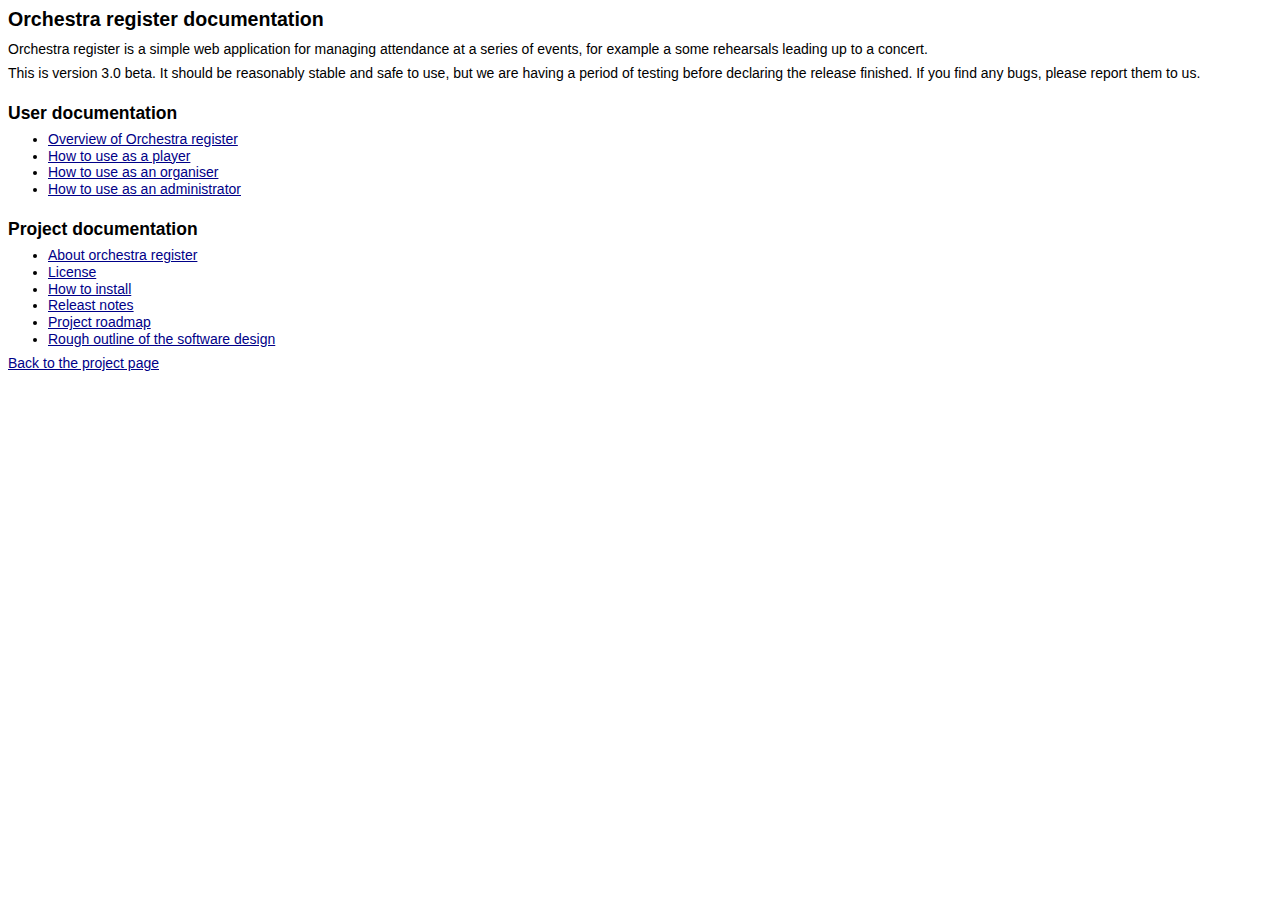
<file: doc/index.html>
<!DOCTYPE html PUBLIC "-//W3C//DTD XHTML 1.0 Strict//EN"
        "http://www.w3.org/TR/xhtml1/DTD/xhtml1-strict.dtd">
<html>
<head>
<title>Documentation - Orchestra Register</title>
<link rel="stylesheet" type="text/css" href="../styles.css" />
</head>
<body>

<h1>Orchestra register documentation</h1>

<p>Orchestra register is a simple web application for managing attendance at
a series of events, for example a some rehearsals leading up to a concert.</p>

<p>This is version 3.0 beta. It should be reasonably stable and safe to use,
but we are having a period of testing before declaring the release finished.
If you find any bugs, please report them to us.</p>


<h2>User documentation</h2>

<ul>
<li><a href="overview.html">Overview of Orchestra register</a></li>
<li><a href="player.html">How to use as a player</a></li>
<li><a href="organiser.html">How to use as an organiser</a></li>
<li><a href="administrator.html">How to use as an administrator</a></li>
</ul>


<h2>Project documentation</h2>

<ul>
<li><a href="about.html">About orchestra register</a></li>
<li><a href="licence.html">License</a></li>
<li><a href="installing.html">How to install</a></li>
<li><a href="releasenotes.html">Releast notes</a></li>
<li><a href="roadmap.html">Project roadmap</a></li>
<li><a href="design.html">Rough outline of the software design</a></li>
</ul>

<p><a href="..">Back to the project page</a></p>

</body>
</html>
</file>
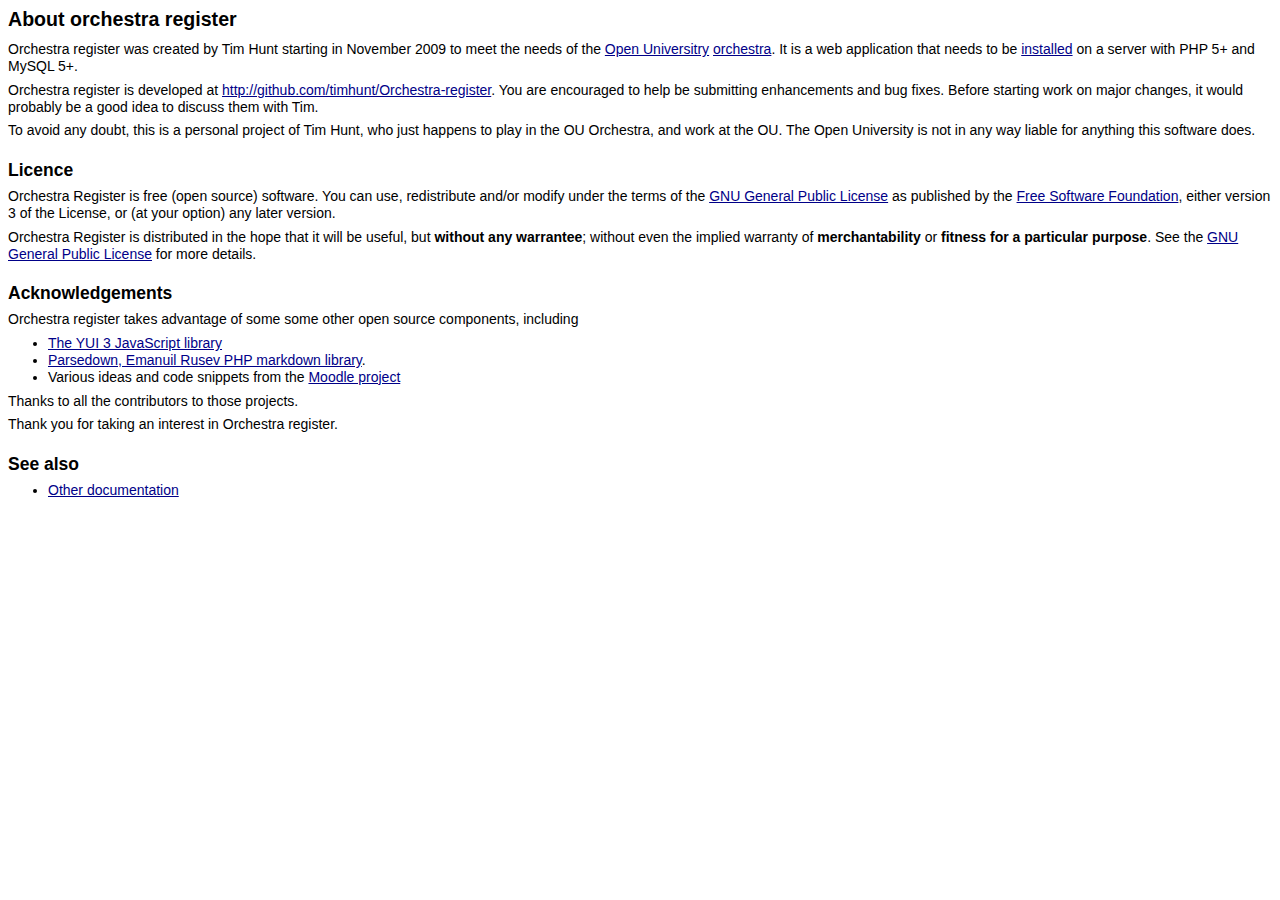
<file: doc/about.html>
<!DOCTYPE html PUBLIC "-//W3C//DTD XHTML 1.0 Strict//EN"
        "http://www.w3.org/TR/xhtml1/DTD/xhtml1-strict.dtd">
<html>
<head>
<title>About - Docs - Orchestra Register</title>
<link rel="stylesheet" type="text/css" href="../styles.css" />
</head>
<body>

<h1>About orchestra register</h1>

<p>Orchestra register was created by Tim Hunt starting in November 2009 to meet
the needs of the <a href="http://www.open.ac.uk/">Open Universitry</a>
<a href="http://www.open.ac.uk/wikis/ouocmc/OU_Orchestra">orchestra</a>. It is
a web application that needs to be <a href="installing.html">installed</a> on a
server with PHP 5+ and MySQL 5+.</p>

<p>Orchestra register is developed at
<a href="http://github.com/timhunt/Orchestra-register">http://github.com/timhunt/Orchestra-register</a>.
You are encouraged to help be submitting enhancements and bug fixes. Before
starting work on major changes, it would probably be a good idea to discuss them
with Tim.</p>

<p>To avoid any doubt, this is a personal project of Tim Hunt, who just happens
to play in the OU Orchestra, and work at the OU. The Open University is not
in any way liable for anything this software does.</p>


<h2>Licence</h2>

<p>Orchestra Register is free (open source) software. You can use, redistribute
and/or modify under the terms of the <a href="licence.html">GNU General Public
License</a> as published by the <a href="http://www.fsf.org/">Free Software
Foundation</a>, either version 3 of the License, or (at your option) any later
version.</p>

<p>Orchestra Register is distributed in the hope that it will be useful,
but <b>without any warrantee</b>; without even the implied warranty of
<b>merchantability</b> or <b>fitness for a particular purpose</b>. See the
<a href="licence.html">GNU General Public License</a> for more details.</p>


<h2>Acknowledgements</h2>

<p>Orchestra register takes advantage of some some other open source components,
including</p>
<ul>
<li><a href="http://developer.yahoo.com/yui/3/">The YUI 3 JavaScript library</a></li>
<li><a href="https://github.com/erusev/parsedown">Parsedown, Emanuil Rusev PHP markdown library</a>.</li>
<li>Various ideas and code snippets from the <a href="http://moodle.org/">Moodle project</a></li>
</ul>
<p>Thanks to all the contributors to those projects.</p>

<p>Thank you for taking an interest in Orchestra register.</p>


<h2>See also</h2>

<ul>
<li><a href=".">Other documentation</a></li>
</ul>

</body>
</html>
</file>
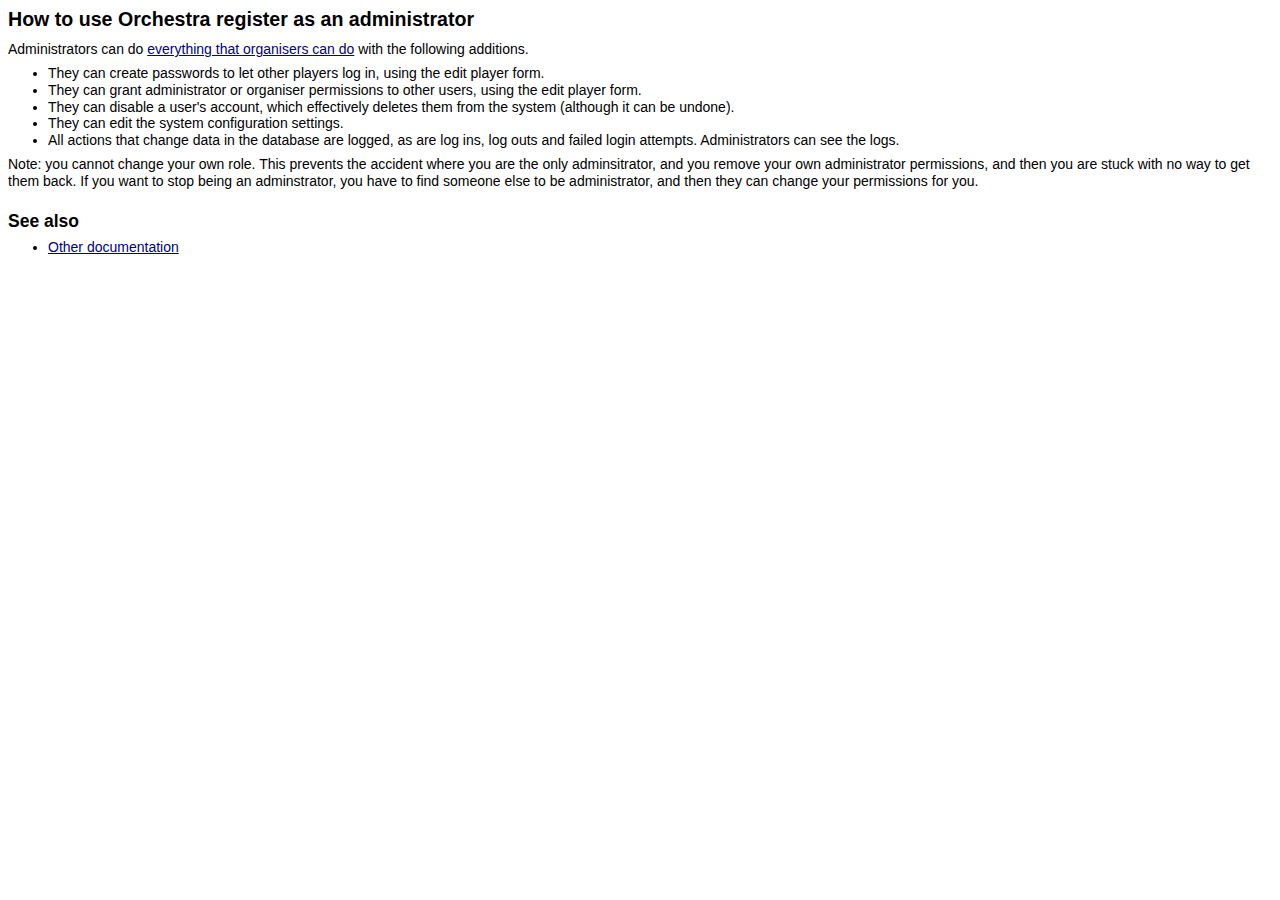
<file: doc/administrator.html>
<!DOCTYPE html PUBLIC "-//W3C//DTD XHTML 1.0 Strict//EN"
        "http://www.w3.org/TR/xhtml1/DTD/xhtml1-strict.dtd">
<html>
<head>
<title>Administrator - Doc - Orchestra Register</title>
<link rel="stylesheet" type="text/css" href="../styles.css" />
</head>
<body>

<h1>How to use Orchestra register as an administrator</h1>

<p>Administrators can do <a href="organiser.html">everything that organisers
can do</a> with the following additions.</p>

<ul>
<li>They can create passwords to let other players log in, using the edit player form.</li>
<li>They can grant administrator or organiser permissions to other users, using the edit player form.</li>
<li>They can disable a user's account, which effectively deletes them from the system (although it can be undone).</li>
<li>They can edit the system configuration settings.</li>
<li>All actions that change data in the database are logged, as are log ins, log
    outs and failed login attempts. Administrators can see the logs.</li>
</ul>

<p>Note: you cannot change your own role. This prevents the accident where you are
the only adminsitrator, and you remove your own administrator permissions, and then
you are stuck with no way to get them back. If you want to stop being an adminstrator,
you have to find someone else to be administrator, and then they can change your
permissions for you.</p>


<h2>See also</h2>

<ul>
<li><a href=".">Other documentation</a></li>
</ul>

</body>
</html>
</file>
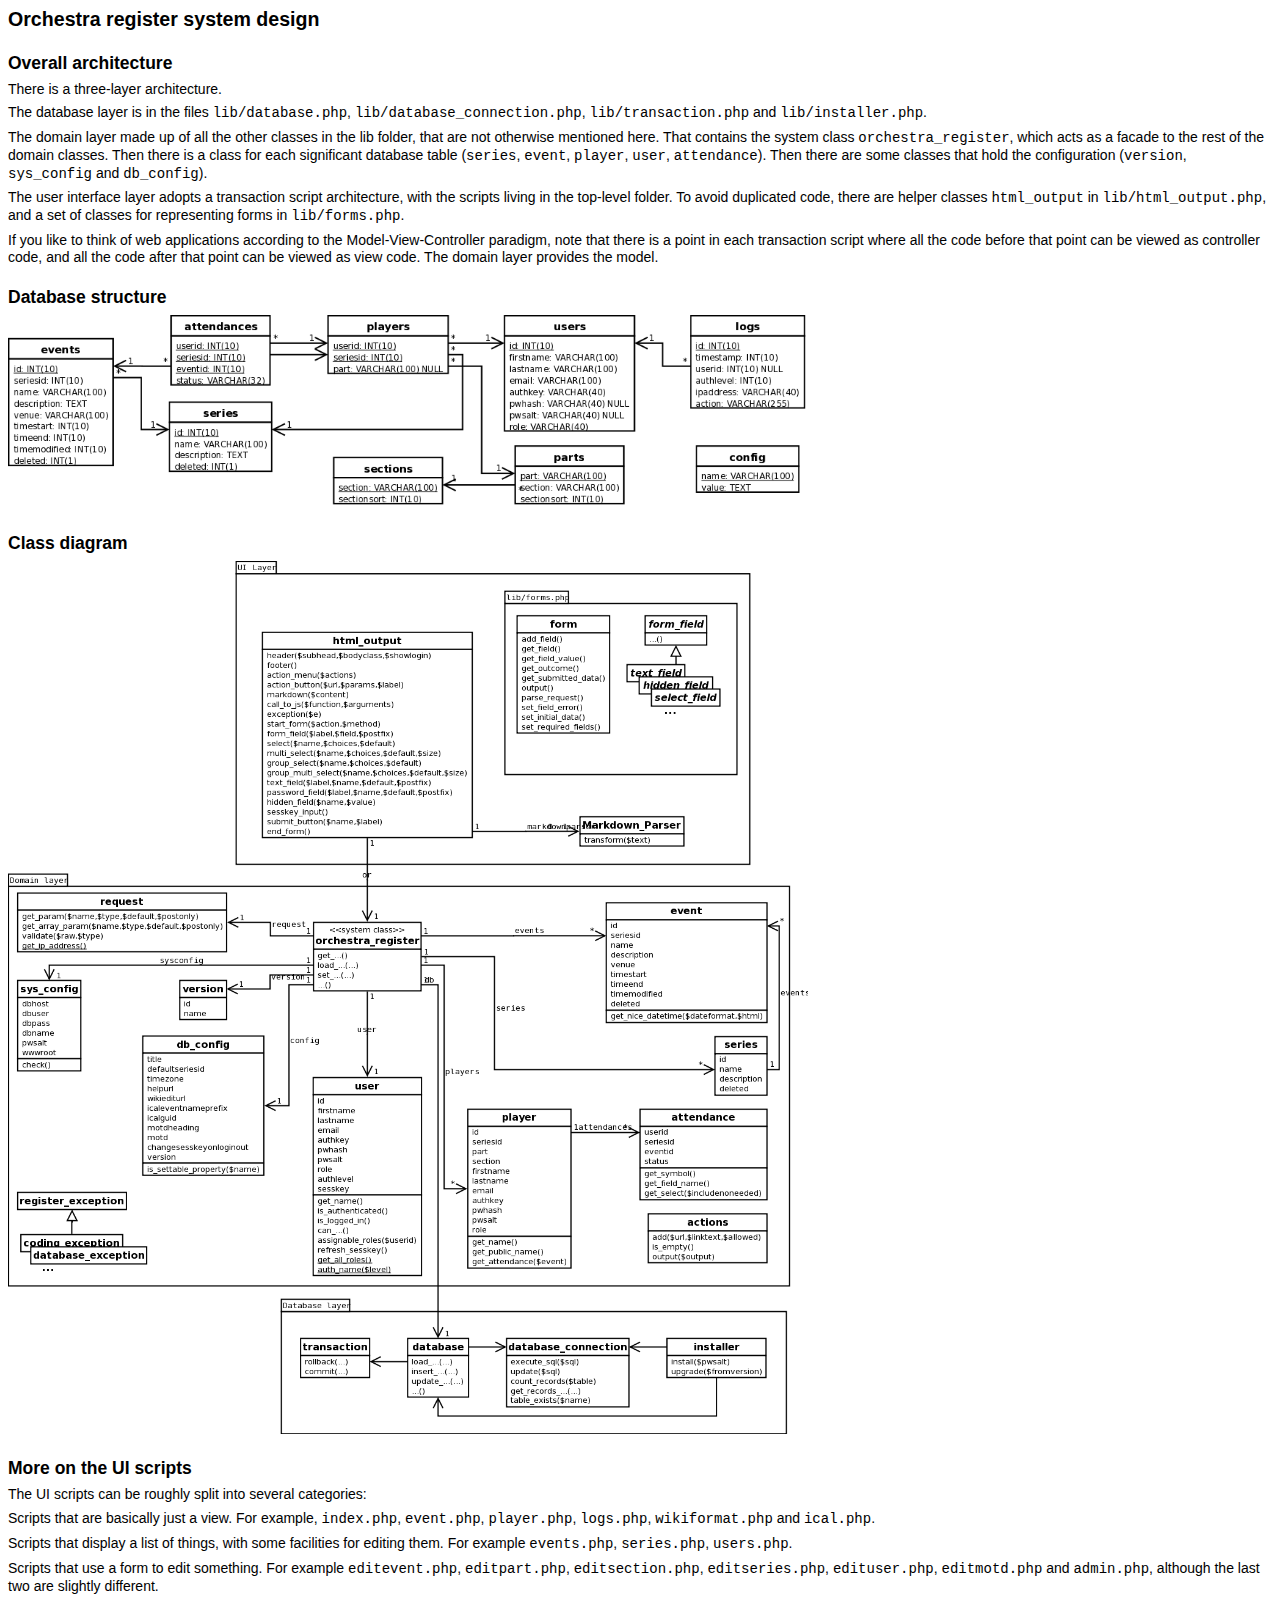
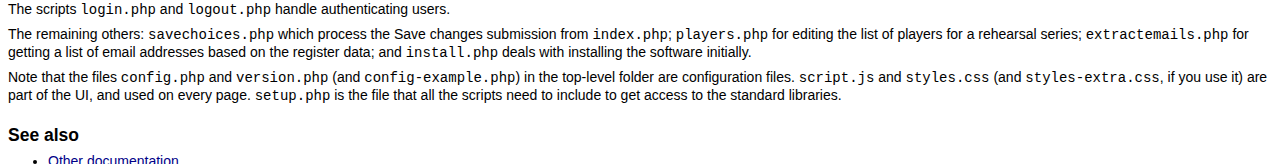
<file: doc/design.html>
<!DOCTYPE html PUBLIC "-//W3C//DTD XHTML 1.0 Strict//EN"
        "http://www.w3.org/TR/xhtml1/DTD/xhtml1-strict.dtd">
<html>
<head>
<title>System design - Docs - Orchestra Register</title>
<link rel="stylesheet" type="text/css" href="../styles.css" />
</head>
<body>

<h1>Orchestra register system design</h1>


<h2>Overall architecture</h2>

<p>There is a three-layer architecture.</p>

<p>The database layer is in the files <tt>lib/database.php</tt>,
<tt>lib/database_connection.php</tt>, <tt>lib/transaction.php</tt> and
<tt>lib/installer.php</tt>.</p>

<p>The domain layer made up of all the other classes in the lib folder, that are
not otherwise mentioned here. That contains the system class
<tt>orchestra_register</tt>, which acts as a facade to the rest of the domain classes.
Then there is a class for each significant database table (<tt>series</tt>,
<tt>event</tt>, <tt>player</tt>, <tt>user</tt>, <tt>attendance</tt>).
Then there are some classes that hold the configuration (<tt>version</tt>,
<tt>sys_config</tt> and <tt>db_config</tt>).</p>

<p>The user interface layer adopts a transaction script architecture, with the
scripts living in the top-level folder. To avoid duplicated code, there are
helper classes <tt>html_output</tt> in <tt>lib/html_output.php</tt>, and a set
of classes for representing forms in <tt>lib/forms.php</tt>.</p>

<p>If you like to think of web applications according to the Model-View-Controller
paradigm, note that there is a point in each transaction script where all the
code before that point can be viewed as controller code, and all the code after
that point can be viewed as view code. The domain layer provides the model.</p>


<h2>Database structure</h2>

<p><img src="database.png" alt="Database structure diagram" width="800" /></p>


<h2>Class diagram</h2>

<p><img src="classes.png" alt="Class diagram" width="800" /></p>


<h2>More on the UI scripts</h2>

<p>The UI scripts can be roughly split into several categories:</p>

<p>Scripts that are basically just a view. For example, <tt>index.php</tt>,
<tt>event.php</tt>, <tt>player.php</tt>, <tt>logs.php</tt>,
<tt>wikiformat.php</tt> and <tt>ical.php</tt>.</p>

<p>Scripts that display a list of things, with some facilities for editing them.
For example <tt>events.php</tt>, <tt>series.php</tt>, <tt>users.php</tt>.</p>

<p>Scripts that use a form to edit something. For example <tt>editevent.php</tt>,
<tt>editpart.php</tt>, <tt>editsection.php</tt>, <tt>editseries.php</tt>,
<tt>edituser.php</tt>, <tt>editmotd.php</tt> and <tt>admin.php</tt>,
although the last two are slightly different.</p>

<p>The scripts <tt>login.php</tt> and <tt>logout.php</tt> handle authenticating users.</p>

<p>The remaining others: <tt>savechoices.php</tt> which process the Save changes
submission from <tt>index.php</tt>; <tt>players.php</tt> for editing the list
of players for a rehearsal series; <tt>extractemails.php</tt> for getting a list
of email addresses based on the register data; and <tt>install.php</tt> deals
with installing the software initially.</p>

<p>Note that the files <tt>config.php</tt> and <tt>version.php</tt> (and
<tt>config-example.php</tt>) in the top-level folder are configuration files.
<tt>script.js</tt> and <tt>styles.css</tt> (and <tt>styles-extra.css</tt>, if
you use it) are part of the UI, and used on every page. <tt>setup.php</tt> is
the file that all the scripts need to include to get access to the standard
libraries.</p>


<h2>See also</h2>

<ul>
<li><a href=".">Other documentation</a></li>
</ul>

</body>
</html>
</file>
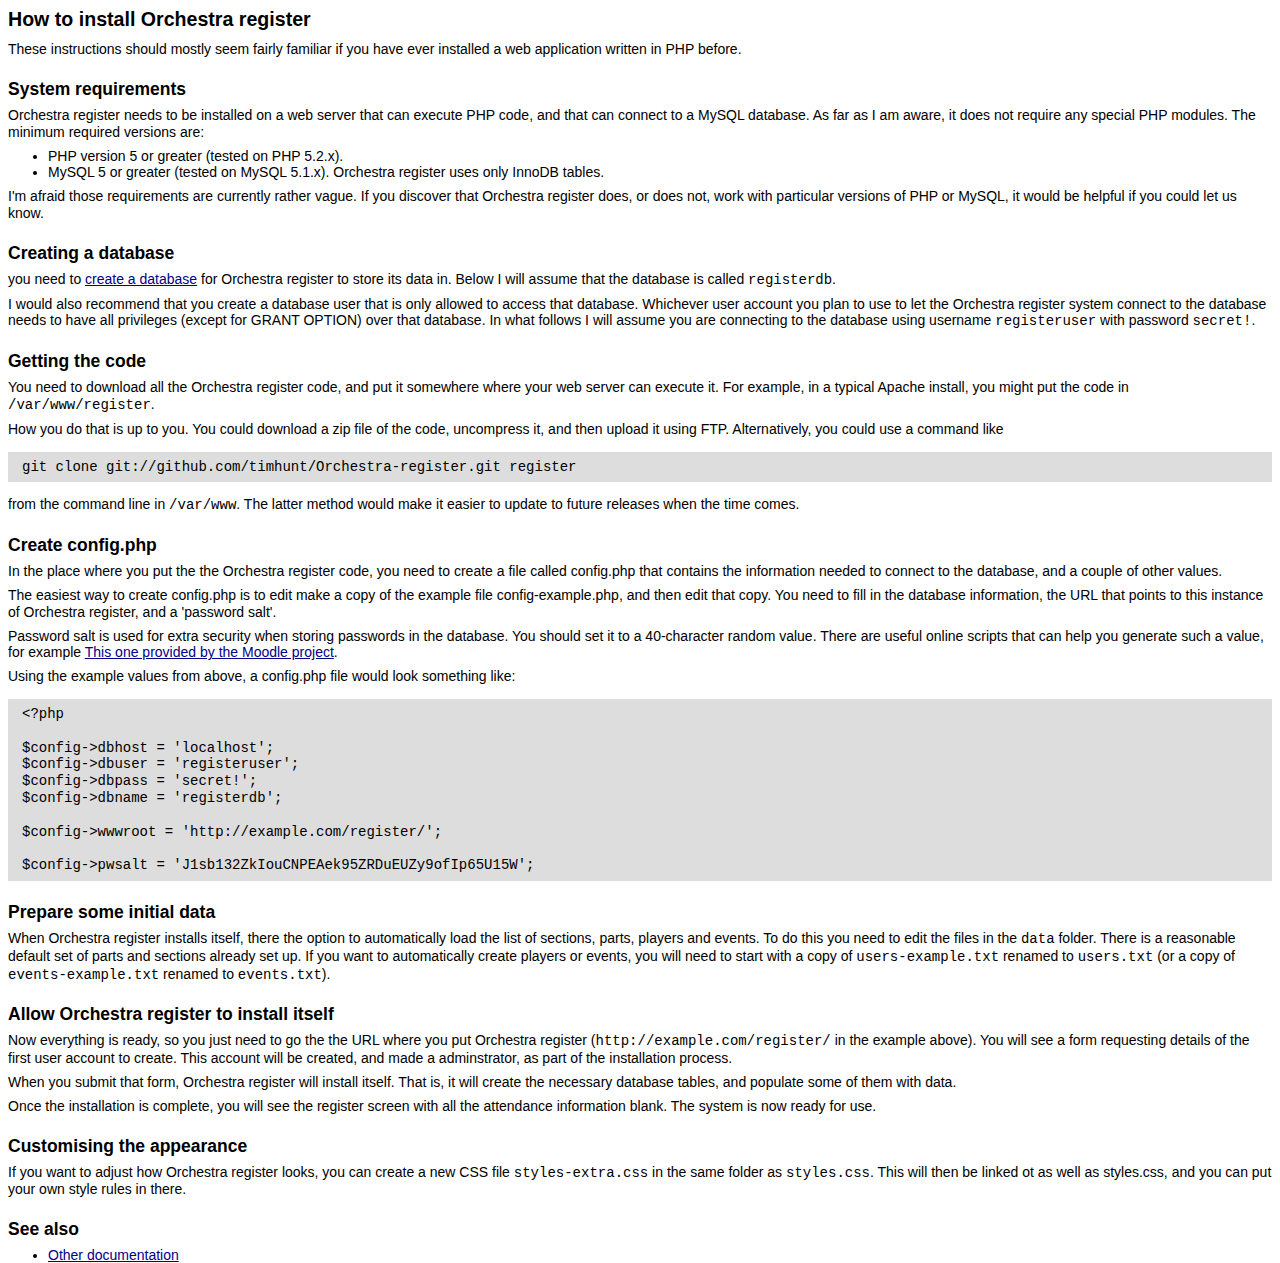
<file: doc/installing.html>
<!DOCTYPE html PUBLIC "-//W3C//DTD XHTML 1.0 Strict//EN"
        "http://www.w3.org/TR/xhtml1/DTD/xhtml1-strict.dtd">
<html>
<head>
<title>Installing - Docs - Orchestra Register</title>
<link rel="stylesheet" type="text/css" href="../styles.css" />
</head>
<body>

<h1>How to install Orchestra register</h1>

<p>These instructions should mostly seem fairly familiar if you have ever
installed a web application written in PHP before.</p>


<h2>System requirements</h2>

<p>Orchestra register needs to be installed on a web server that can execute PHP
code, and that can connect to a MySQL database. As far as I am aware, it does
not require any special PHP modules. The minimum required versions are:</p>

<ul>
<li>PHP version 5 or greater (tested on PHP 5.2.x).</li>
<li>MySQL 5 or greater (tested on MySQL 5.1.x). Orchestra register uses only InnoDB tables.</li>
</ul>

<p>I'm afraid those requirements are currently rather vague. If you discover that
Orchestra register does, or does not, work with particular versions of PHP or MySQL,
it would be helpful if you could let us know.</p>


<h2>Creating a database</h2>

<p>you need to <a href="http://dev.mysql.com/doc/refman/5.1/en/database-use.html">create
a database</a> for Orchestra register to store its data in. Below I will assume that
the database is called <tt>registerdb</tt>.</p>

<p>I would also recommend that you
<a href="http://dev.mysql.com/doc/refman/5.1/en/user-account-management.html"></a>create
a database user that is only allowed to access that database. Whichever user
account you plan to use to let the Orchestra register system connect to the
database needs to have all privileges (except for GRANT OPTION) over that database.
In what follows I will assume you are connecting to the database using username
<tt>registeruser</tt> with password <tt>secret!</tt>.</p>


<h2>Getting the code</h2>

<p>You need to download all the Orchestra register code, and put it somewhere
where your web server can execute it. For example, in a typical Apache install,
you might put the code in <tt>/var/www/register</tt>.</p>

<p>How you do that is up to you. You could download a zip file of the code, uncompress
it, and then upload it using FTP. Alternatively, you could use a command like</p>
<pre>git clone git://github.com/timhunt/Orchestra-register.git register</pre>
<p>from the command line in <tt>/var/www</tt>. The latter method would make
it easier to update to future releases when the time comes.</p>


<h2>Create config.php</h2>

<p>In the place where you put the the Orchestra register code, you need to
create a file called config.php that contains the information needed to
connect to the database, and a couple of other values.</p>

<p>The easiest way to create config.php is to edit make a copy of the example
file config-example.php, and then edit that copy. You need to fill in the
database information, the URL that points to this instance of
Orchestra register, and a 'password salt'.</p>

<p>Password salt is used for extra security when storing passwords in the database.
You should set it to a 40-character random value. There are useful online scripts
that can help you generate such a value, for example <a href="http://dev.moodle.org/gensalt.php">This
one provided by the Moodle project</a>.</p>

<p>Using the example values from above, a config.php file would look something like:</p>
<pre>
&lt;?php

$config-&gt;dbhost = 'localhost';
$config-&gt;dbuser = 'registeruser';
$config-&gt;dbpass = 'secret!';
$config-&gt;dbname = 'registerdb';

$config-&gt;wwwroot = 'http://example.com/register/';

$config-&gt;pwsalt = 'J1sb132ZkIouCNPEAek95ZRDuEUZy9ofIp65U15W';
</pre>


<h2>Prepare some initial data</h2>

<p>When Orchestra register installs itself, there the option to automatically
load the list of sections, parts, players and events. To do this you need to
edit the files in the <tt>data</tt> folder. There is a reasonable default
set of parts and sections already set up. If you want to automatically create
players or events, you will need to start with a copy of <tt>users-example.txt</tt>
renamed to <tt>users.txt</tt> (or a copy of <tt>events-example.txt</tt> renamed
to <tt>events.txt</tt>).</p>


<h2>Allow Orchestra register to install itself</h2>

<p>Now everything is ready, so you just need to go the the URL where you put
Orchestra register (<tt>http://example.com/register/</tt> in the example above).
You will see a form requesting details of the first user account to create.
This account will be created, and made a adminstrator, as part of the installation
process.</p>

<p>When you submit that form, Orchestra register will install itself. That is, it will
create the necessary database tables, and populate some of them with data.</p>

<p>Once the installation is complete, you will see the register screen with all
the attendance information blank. The system is now ready for use.</p>


<h2>Customising the appearance</h2>

<p>If you want to adjust how Orchestra register looks, you can create a new
CSS file <tt>styles-extra.css</tt> in the same folder as <tt>styles.css</tt>.
This will then be linked ot as well as styles.css, and you can put your own
style rules in there.</p>


<h2>See also</h2>

<ul>
<li><a href=".">Other documentation</a></li>
</ul>

</body>
</html>
</file>
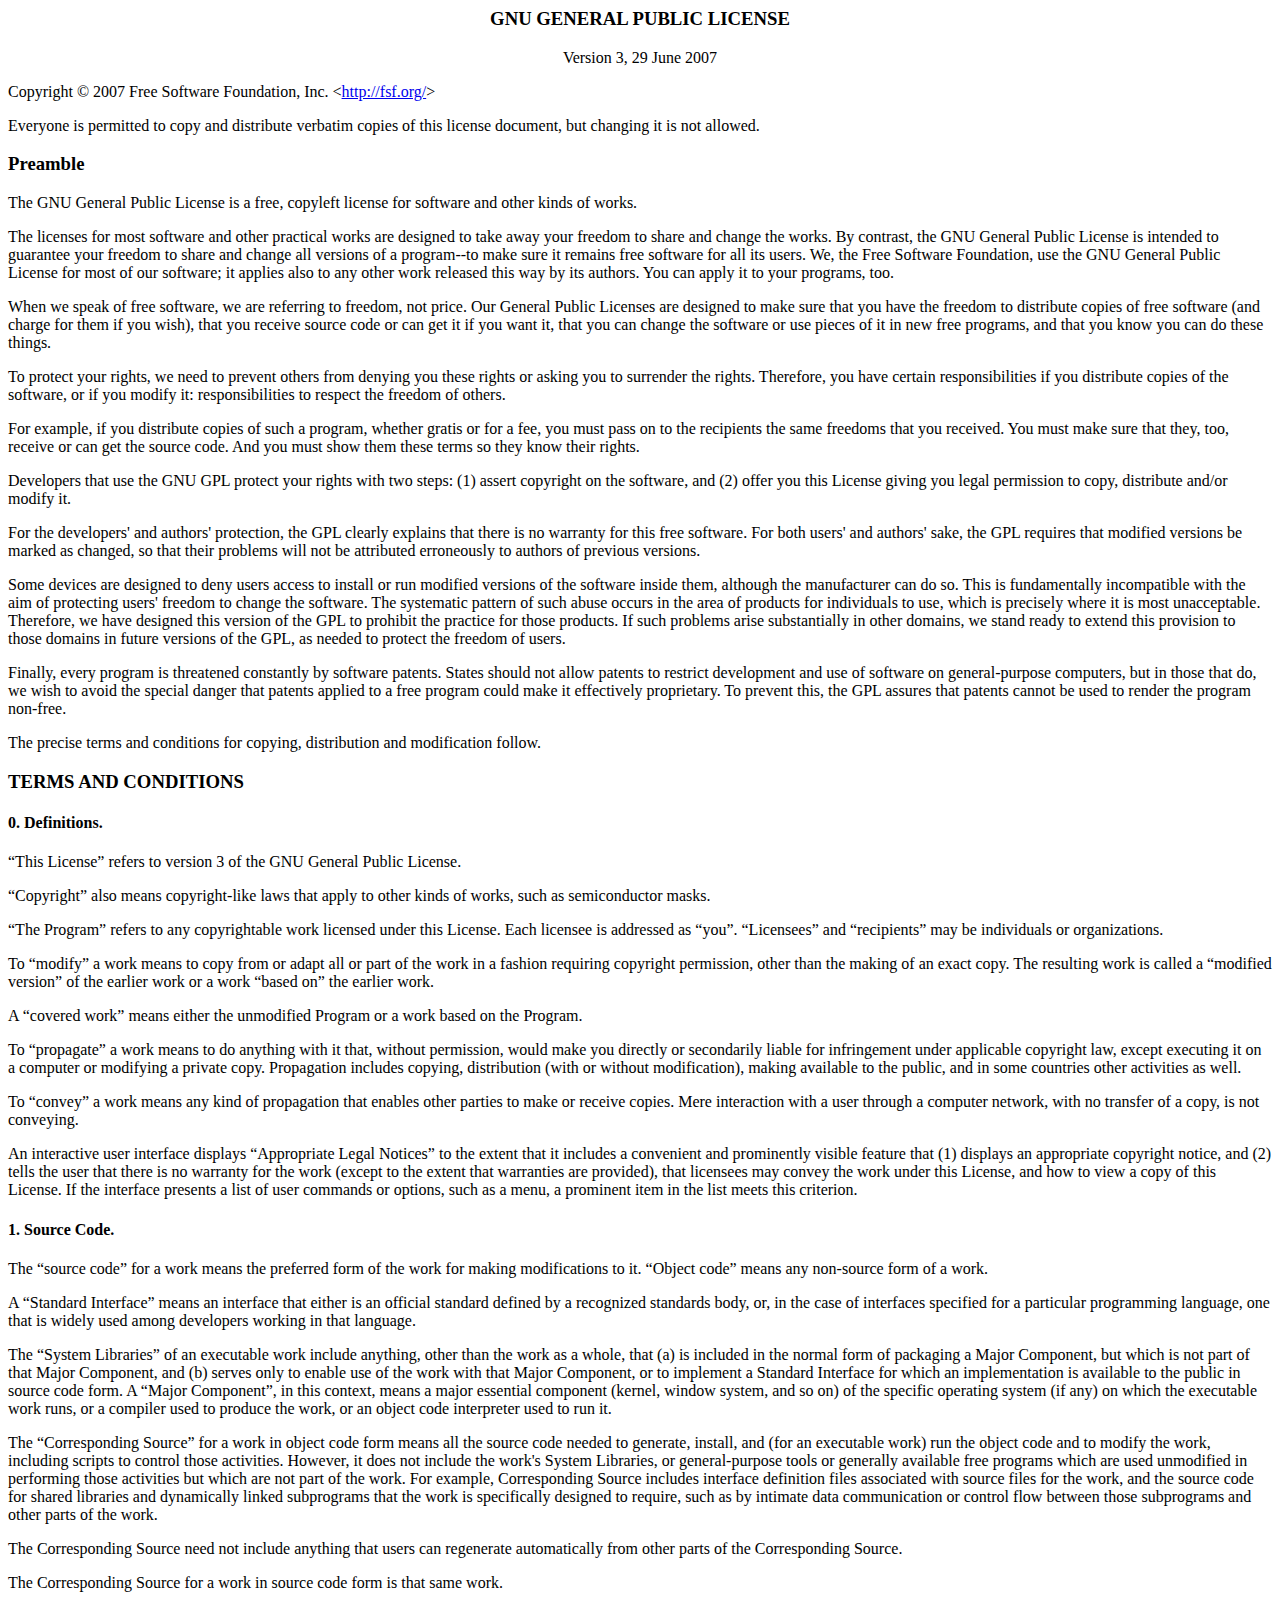
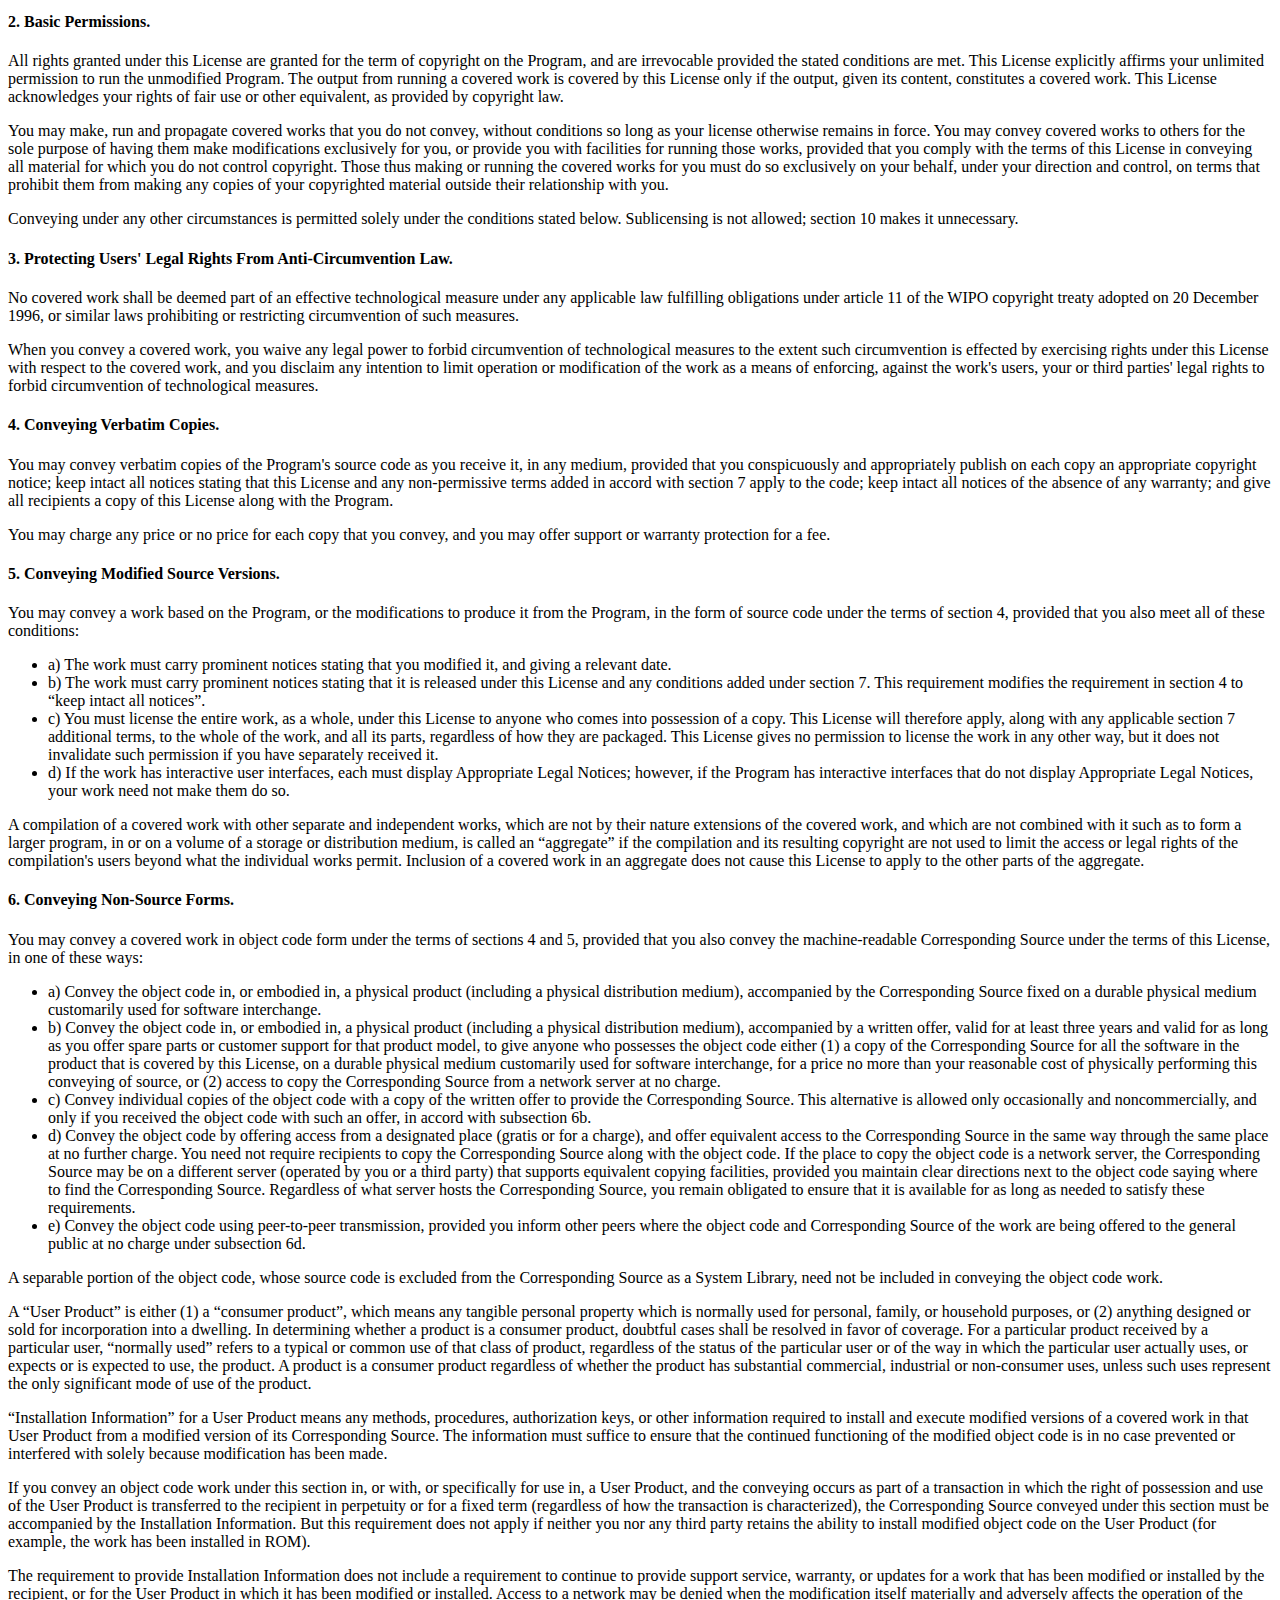
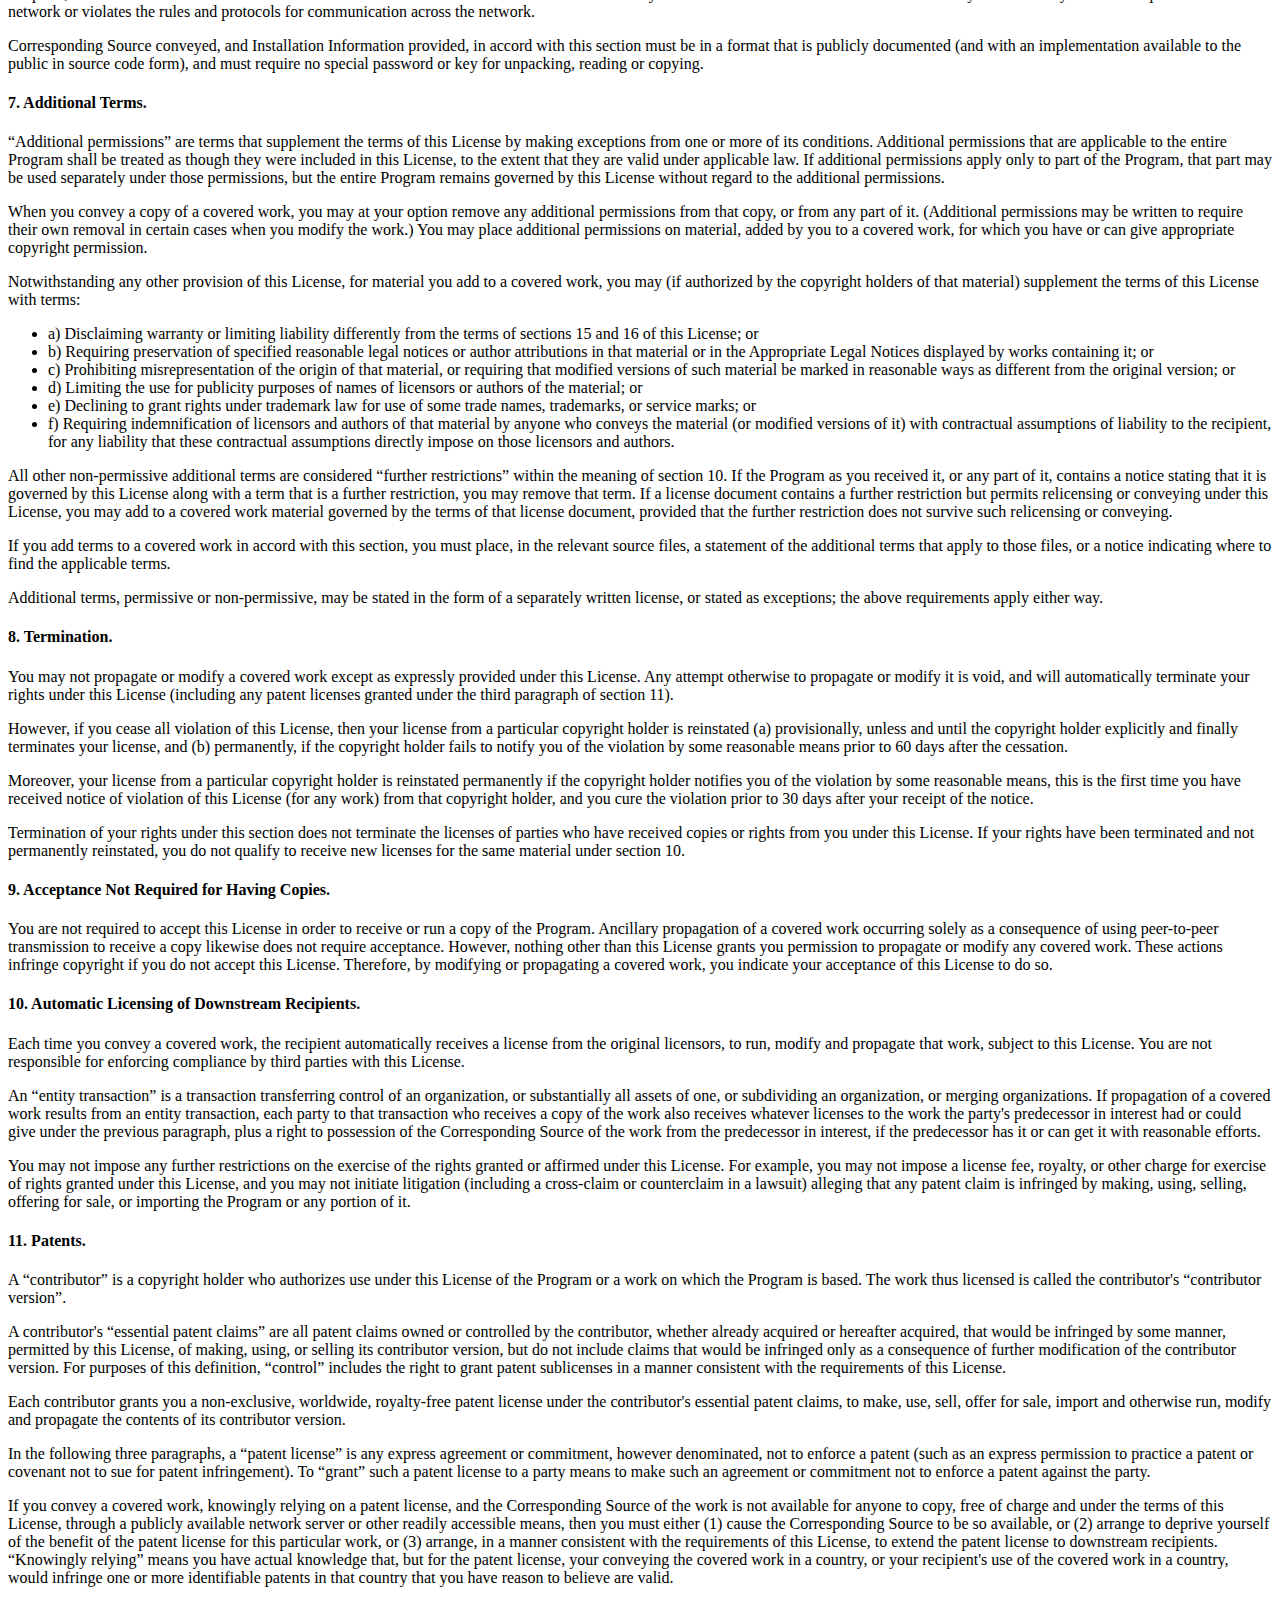
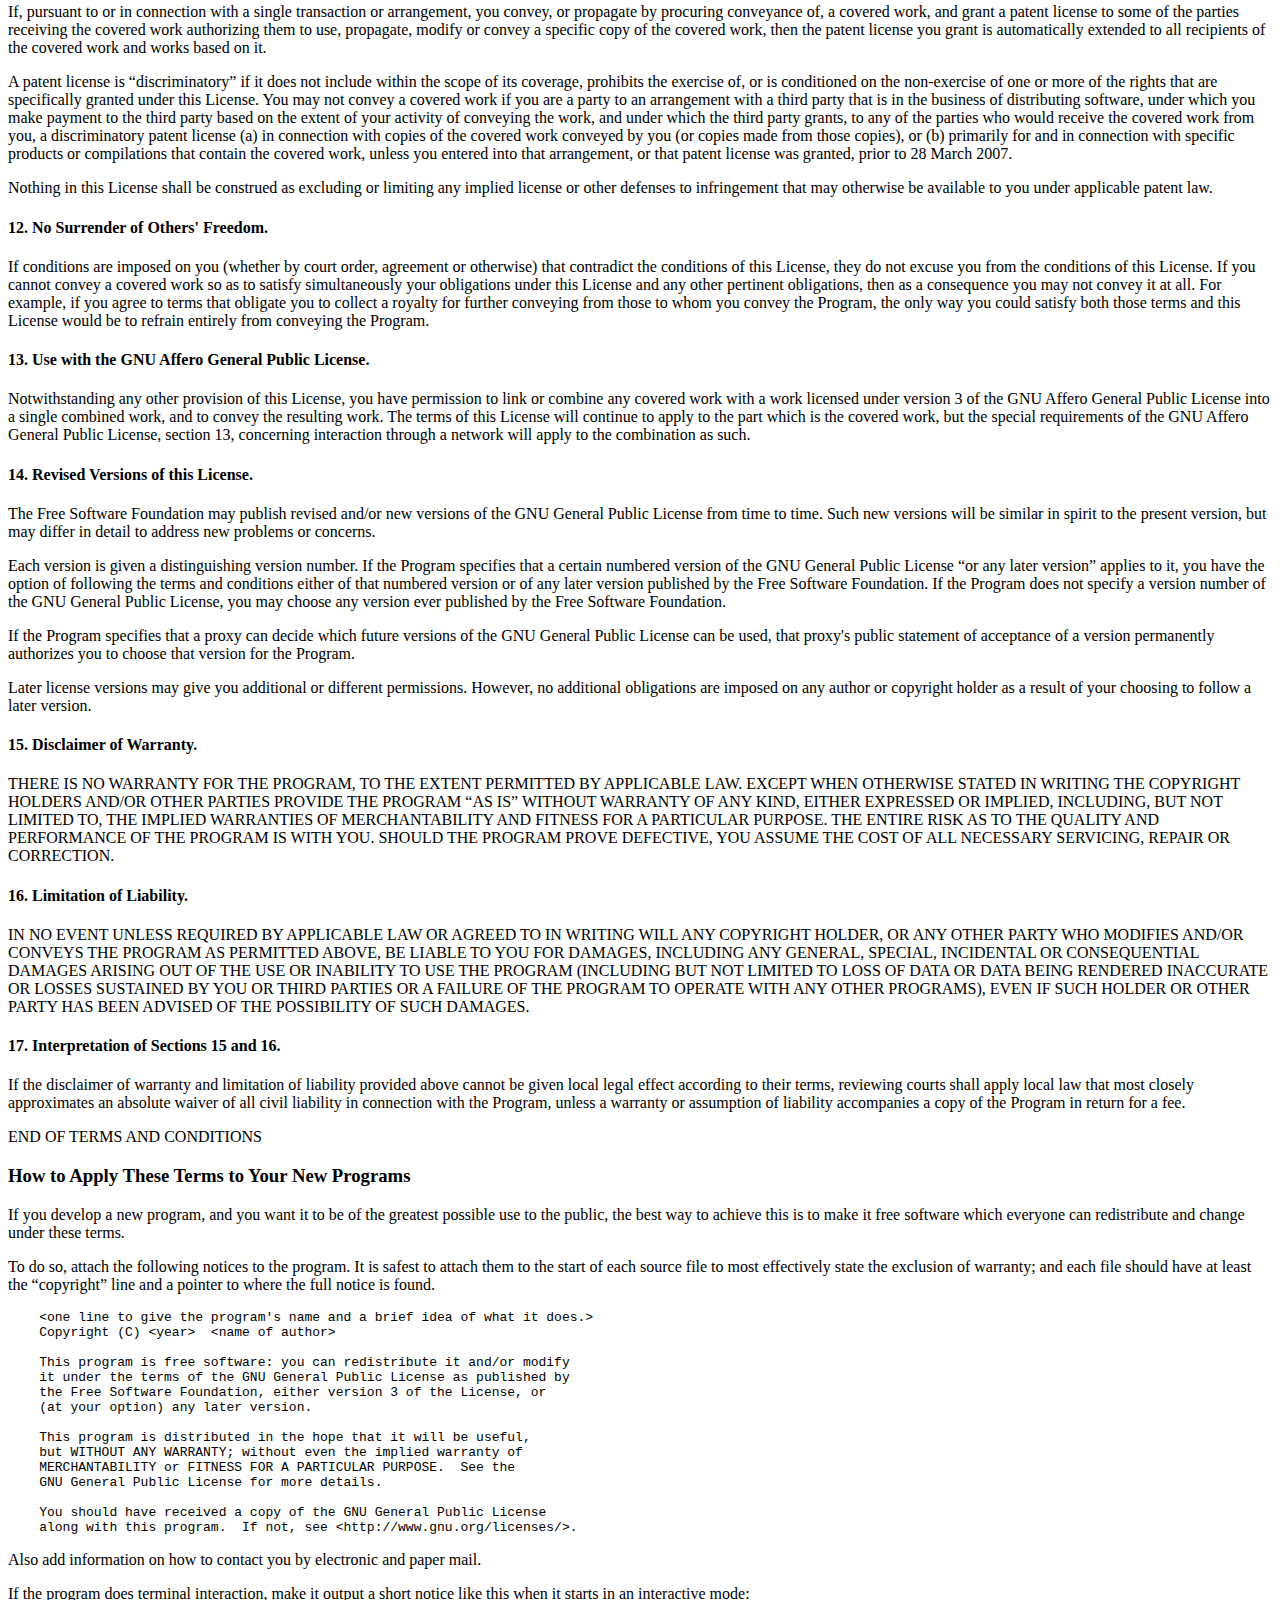
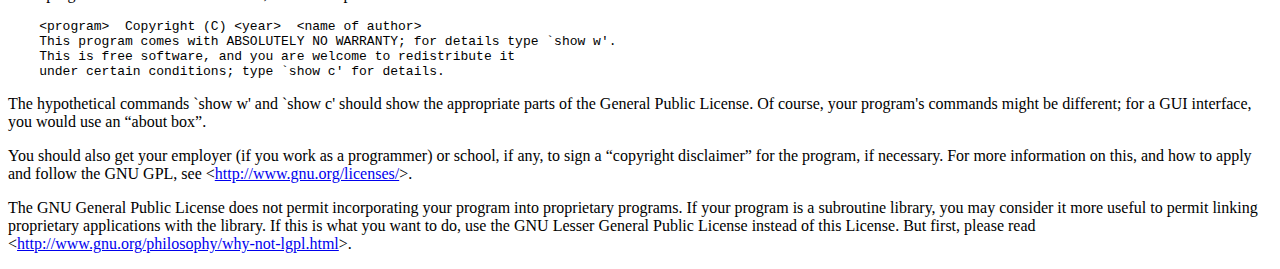
<file: doc/licence.html>
<!DOCTYPE html PUBLIC "-//W3C//DTD HTML 4.01 Transitional//EN">

<html><head>
 <meta http-equiv="Content-Type" content="text/html; charset=utf-8">
 <title>GNU General Public License - GNU Project - Free Software Foundation (FSF)</title>
 <link rel="alternate" type="application/rdf+xml"
       href="http://www.gnu.org/licenses/gpl-3.0.rdf" />
</head>
<body>
<h3 style="text-align: center;">GNU GENERAL PUBLIC LICENSE</h3>
<p style="text-align: center;">Version 3, 29 June 2007</p>

<p>Copyright &copy; 2007 Free Software Foundation, Inc.
 &lt;<a href="http://fsf.org/">http://fsf.org/</a>&gt;</p><p>
 Everyone is permitted to copy and distribute verbatim copies
 of this license document, but changing it is not allowed.</p>

<h3><a name="preamble"></a>Preamble</h3>

<p>The GNU General Public License is a free, copyleft license for
software and other kinds of works.</p>

<p>The licenses for most software and other practical works are designed
to take away your freedom to share and change the works.  By contrast,
the GNU General Public License is intended to guarantee your freedom to
share and change all versions of a program--to make sure it remains free
software for all its users.  We, the Free Software Foundation, use the
GNU General Public License for most of our software; it applies also to
any other work released this way by its authors.  You can apply it to
your programs, too.</p>

<p>When we speak of free software, we are referring to freedom, not
price.  Our General Public Licenses are designed to make sure that you
have the freedom to distribute copies of free software (and charge for
them if you wish), that you receive source code or can get it if you
want it, that you can change the software or use pieces of it in new
free programs, and that you know you can do these things.</p>

<p>To protect your rights, we need to prevent others from denying you
these rights or asking you to surrender the rights.  Therefore, you have
certain responsibilities if you distribute copies of the software, or if
you modify it: responsibilities to respect the freedom of others.</p>

<p>For example, if you distribute copies of such a program, whether
gratis or for a fee, you must pass on to the recipients the same
freedoms that you received.  You must make sure that they, too, receive
or can get the source code.  And you must show them these terms so they
know their rights.</p>

<p>Developers that use the GNU GPL protect your rights with two steps:
(1) assert copyright on the software, and (2) offer you this License
giving you legal permission to copy, distribute and/or modify it.</p>

<p>For the developers' and authors' protection, the GPL clearly explains
that there is no warranty for this free software.  For both users' and
authors' sake, the GPL requires that modified versions be marked as
changed, so that their problems will not be attributed erroneously to
authors of previous versions.</p>

<p>Some devices are designed to deny users access to install or run
modified versions of the software inside them, although the manufacturer
can do so.  This is fundamentally incompatible with the aim of
protecting users' freedom to change the software.  The systematic
pattern of such abuse occurs in the area of products for individuals to
use, which is precisely where it is most unacceptable.  Therefore, we
have designed this version of the GPL to prohibit the practice for those
products.  If such problems arise substantially in other domains, we
stand ready to extend this provision to those domains in future versions
of the GPL, as needed to protect the freedom of users.</p>

<p>Finally, every program is threatened constantly by software patents.
States should not allow patents to restrict development and use of
software on general-purpose computers, but in those that do, we wish to
avoid the special danger that patents applied to a free program could
make it effectively proprietary.  To prevent this, the GPL assures that
patents cannot be used to render the program non-free.</p>

<p>The precise terms and conditions for copying, distribution and
modification follow.</p>

<h3><a name="terms"></a>TERMS AND CONDITIONS</h3>

<h4><a name="section0"></a>0. Definitions.</h4>

<p>&ldquo;This License&rdquo; refers to version 3 of the GNU General Public License.</p>

<p>&ldquo;Copyright&rdquo; also means copyright-like laws that apply to other kinds of
works, such as semiconductor masks.</p>

<p>&ldquo;The Program&rdquo; refers to any copyrightable work licensed under this
License.  Each licensee is addressed as &ldquo;you&rdquo;.  &ldquo;Licensees&rdquo; and
&ldquo;recipients&rdquo; may be individuals or organizations.</p>

<p>To &ldquo;modify&rdquo; a work means to copy from or adapt all or part of the work
in a fashion requiring copyright permission, other than the making of an
exact copy.  The resulting work is called a &ldquo;modified version&rdquo; of the
earlier work or a work &ldquo;based on&rdquo; the earlier work.</p>

<p>A &ldquo;covered work&rdquo; means either the unmodified Program or a work based
on the Program.</p>

<p>To &ldquo;propagate&rdquo; a work means to do anything with it that, without
permission, would make you directly or secondarily liable for
infringement under applicable copyright law, except executing it on a
computer or modifying a private copy.  Propagation includes copying,
distribution (with or without modification), making available to the
public, and in some countries other activities as well.</p>

<p>To &ldquo;convey&rdquo; a work means any kind of propagation that enables other
parties to make or receive copies.  Mere interaction with a user through
a computer network, with no transfer of a copy, is not conveying.</p>

<p>An interactive user interface displays &ldquo;Appropriate Legal Notices&rdquo;
to the extent that it includes a convenient and prominently visible
feature that (1) displays an appropriate copyright notice, and (2)
tells the user that there is no warranty for the work (except to the
extent that warranties are provided), that licensees may convey the
work under this License, and how to view a copy of this License.  If
the interface presents a list of user commands or options, such as a
menu, a prominent item in the list meets this criterion.</p>

<h4><a name="section1"></a>1. Source Code.</h4>

<p>The &ldquo;source code&rdquo; for a work means the preferred form of the work
for making modifications to it.  &ldquo;Object code&rdquo; means any non-source
form of a work.</p>

<p>A &ldquo;Standard Interface&rdquo; means an interface that either is an official
standard defined by a recognized standards body, or, in the case of
interfaces specified for a particular programming language, one that
is widely used among developers working in that language.</p>

<p>The &ldquo;System Libraries&rdquo; of an executable work include anything, other
than the work as a whole, that (a) is included in the normal form of
packaging a Major Component, but which is not part of that Major
Component, and (b) serves only to enable use of the work with that
Major Component, or to implement a Standard Interface for which an
implementation is available to the public in source code form.  A
&ldquo;Major Component&rdquo;, in this context, means a major essential component
(kernel, window system, and so on) of the specific operating system
(if any) on which the executable work runs, or a compiler used to
produce the work, or an object code interpreter used to run it.</p>

<p>The &ldquo;Corresponding Source&rdquo; for a work in object code form means all
the source code needed to generate, install, and (for an executable
work) run the object code and to modify the work, including scripts to
control those activities.  However, it does not include the work's
System Libraries, or general-purpose tools or generally available free
programs which are used unmodified in performing those activities but
which are not part of the work.  For example, Corresponding Source
includes interface definition files associated with source files for
the work, and the source code for shared libraries and dynamically
linked subprograms that the work is specifically designed to require,
such as by intimate data communication or control flow between those
subprograms and other parts of the work.</p>

<p>The Corresponding Source need not include anything that users
can regenerate automatically from other parts of the Corresponding
Source.</p>

<p>The Corresponding Source for a work in source code form is that
same work.</p>

<h4><a name="section2"></a>2. Basic Permissions.</h4>

<p>All rights granted under this License are granted for the term of
copyright on the Program, and are irrevocable provided the stated
conditions are met.  This License explicitly affirms your unlimited
permission to run the unmodified Program.  The output from running a
covered work is covered by this License only if the output, given its
content, constitutes a covered work.  This License acknowledges your
rights of fair use or other equivalent, as provided by copyright law.</p>

<p>You may make, run and propagate covered works that you do not
convey, without conditions so long as your license otherwise remains
in force.  You may convey covered works to others for the sole purpose
of having them make modifications exclusively for you, or provide you
with facilities for running those works, provided that you comply with
the terms of this License in conveying all material for which you do
not control copyright.  Those thus making or running the covered works
for you must do so exclusively on your behalf, under your direction
and control, on terms that prohibit them from making any copies of
your copyrighted material outside their relationship with you.</p>

<p>Conveying under any other circumstances is permitted solely under
the conditions stated below.  Sublicensing is not allowed; section 10
makes it unnecessary.</p>

<h4><a name="section3"></a>3. Protecting Users' Legal Rights From Anti-Circumvention Law.</h4>

<p>No covered work shall be deemed part of an effective technological
measure under any applicable law fulfilling obligations under article
11 of the WIPO copyright treaty adopted on 20 December 1996, or
similar laws prohibiting or restricting circumvention of such
measures.</p>

<p>When you convey a covered work, you waive any legal power to forbid
circumvention of technological measures to the extent such circumvention
is effected by exercising rights under this License with respect to
the covered work, and you disclaim any intention to limit operation or
modification of the work as a means of enforcing, against the work's
users, your or third parties' legal rights to forbid circumvention of
technological measures.</p>

<h4><a name="section4"></a>4. Conveying Verbatim Copies.</h4>

<p>You may convey verbatim copies of the Program's source code as you
receive it, in any medium, provided that you conspicuously and
appropriately publish on each copy an appropriate copyright notice;
keep intact all notices stating that this License and any
non-permissive terms added in accord with section 7 apply to the code;
keep intact all notices of the absence of any warranty; and give all
recipients a copy of this License along with the Program.</p>

<p>You may charge any price or no price for each copy that you convey,
and you may offer support or warranty protection for a fee.</p>

<h4><a name="section5"></a>5. Conveying Modified Source Versions.</h4>

<p>You may convey a work based on the Program, or the modifications to
produce it from the Program, in the form of source code under the
terms of section 4, provided that you also meet all of these conditions:</p>

<ul>
<li>a) The work must carry prominent notices stating that you modified
    it, and giving a relevant date.</li>

<li>b) The work must carry prominent notices stating that it is
    released under this License and any conditions added under section
    7.  This requirement modifies the requirement in section 4 to
    &ldquo;keep intact all notices&rdquo;.</li>

<li>c) You must license the entire work, as a whole, under this
    License to anyone who comes into possession of a copy.  This
    License will therefore apply, along with any applicable section 7
    additional terms, to the whole of the work, and all its parts,
    regardless of how they are packaged.  This License gives no
    permission to license the work in any other way, but it does not
    invalidate such permission if you have separately received it.</li>

<li>d) If the work has interactive user interfaces, each must display
    Appropriate Legal Notices; however, if the Program has interactive
    interfaces that do not display Appropriate Legal Notices, your
    work need not make them do so.</li>
</ul>

<p>A compilation of a covered work with other separate and independent
works, which are not by their nature extensions of the covered work,
and which are not combined with it such as to form a larger program,
in or on a volume of a storage or distribution medium, is called an
&ldquo;aggregate&rdquo; if the compilation and its resulting copyright are not
used to limit the access or legal rights of the compilation's users
beyond what the individual works permit.  Inclusion of a covered work
in an aggregate does not cause this License to apply to the other
parts of the aggregate.</p>

<h4><a name="section6"></a>6. Conveying Non-Source Forms.</h4>

<p>You may convey a covered work in object code form under the terms
of sections 4 and 5, provided that you also convey the
machine-readable Corresponding Source under the terms of this License,
in one of these ways:</p>

<ul>
<li>a) Convey the object code in, or embodied in, a physical product
    (including a physical distribution medium), accompanied by the
    Corresponding Source fixed on a durable physical medium
    customarily used for software interchange.</li>

<li>b) Convey the object code in, or embodied in, a physical product
    (including a physical distribution medium), accompanied by a
    written offer, valid for at least three years and valid for as
    long as you offer spare parts or customer support for that product
    model, to give anyone who possesses the object code either (1) a
    copy of the Corresponding Source for all the software in the
    product that is covered by this License, on a durable physical
    medium customarily used for software interchange, for a price no
    more than your reasonable cost of physically performing this
    conveying of source, or (2) access to copy the
    Corresponding Source from a network server at no charge.</li>

<li>c) Convey individual copies of the object code with a copy of the
    written offer to provide the Corresponding Source.  This
    alternative is allowed only occasionally and noncommercially, and
    only if you received the object code with such an offer, in accord
    with subsection 6b.</li>

<li>d) Convey the object code by offering access from a designated
    place (gratis or for a charge), and offer equivalent access to the
    Corresponding Source in the same way through the same place at no
    further charge.  You need not require recipients to copy the
    Corresponding Source along with the object code.  If the place to
    copy the object code is a network server, the Corresponding Source
    may be on a different server (operated by you or a third party)
    that supports equivalent copying facilities, provided you maintain
    clear directions next to the object code saying where to find the
    Corresponding Source.  Regardless of what server hosts the
    Corresponding Source, you remain obligated to ensure that it is
    available for as long as needed to satisfy these requirements.</li>

<li>e) Convey the object code using peer-to-peer transmission, provided
    you inform other peers where the object code and Corresponding
    Source of the work are being offered to the general public at no
    charge under subsection 6d.</li>
</ul>

<p>A separable portion of the object code, whose source code is excluded
from the Corresponding Source as a System Library, need not be
included in conveying the object code work.</p>

<p>A &ldquo;User Product&rdquo; is either (1) a &ldquo;consumer product&rdquo;, which means any
tangible personal property which is normally used for personal, family,
or household purposes, or (2) anything designed or sold for incorporation
into a dwelling.  In determining whether a product is a consumer product,
doubtful cases shall be resolved in favor of coverage.  For a particular
product received by a particular user, &ldquo;normally used&rdquo; refers to a
typical or common use of that class of product, regardless of the status
of the particular user or of the way in which the particular user
actually uses, or expects or is expected to use, the product.  A product
is a consumer product regardless of whether the product has substantial
commercial, industrial or non-consumer uses, unless such uses represent
the only significant mode of use of the product.</p>

<p>&ldquo;Installation Information&rdquo; for a User Product means any methods,
procedures, authorization keys, or other information required to install
and execute modified versions of a covered work in that User Product from
a modified version of its Corresponding Source.  The information must
suffice to ensure that the continued functioning of the modified object
code is in no case prevented or interfered with solely because
modification has been made.</p>

<p>If you convey an object code work under this section in, or with, or
specifically for use in, a User Product, and the conveying occurs as
part of a transaction in which the right of possession and use of the
User Product is transferred to the recipient in perpetuity or for a
fixed term (regardless of how the transaction is characterized), the
Corresponding Source conveyed under this section must be accompanied
by the Installation Information.  But this requirement does not apply
if neither you nor any third party retains the ability to install
modified object code on the User Product (for example, the work has
been installed in ROM).</p>

<p>The requirement to provide Installation Information does not include a
requirement to continue to provide support service, warranty, or updates
for a work that has been modified or installed by the recipient, or for
the User Product in which it has been modified or installed.  Access to a
network may be denied when the modification itself materially and
adversely affects the operation of the network or violates the rules and
protocols for communication across the network.</p>

<p>Corresponding Source conveyed, and Installation Information provided,
in accord with this section must be in a format that is publicly
documented (and with an implementation available to the public in
source code form), and must require no special password or key for
unpacking, reading or copying.</p>

<h4><a name="section7"></a>7. Additional Terms.</h4>

<p>&ldquo;Additional permissions&rdquo; are terms that supplement the terms of this
License by making exceptions from one or more of its conditions.
Additional permissions that are applicable to the entire Program shall
be treated as though they were included in this License, to the extent
that they are valid under applicable law.  If additional permissions
apply only to part of the Program, that part may be used separately
under those permissions, but the entire Program remains governed by
this License without regard to the additional permissions.</p>

<p>When you convey a copy of a covered work, you may at your option
remove any additional permissions from that copy, or from any part of
it.  (Additional permissions may be written to require their own
removal in certain cases when you modify the work.)  You may place
additional permissions on material, added by you to a covered work,
for which you have or can give appropriate copyright permission.</p>

<p>Notwithstanding any other provision of this License, for material you
add to a covered work, you may (if authorized by the copyright holders of
that material) supplement the terms of this License with terms:</p>

<ul>
<li>a) Disclaiming warranty or limiting liability differently from the
    terms of sections 15 and 16 of this License; or</li>

<li>b) Requiring preservation of specified reasonable legal notices or
    author attributions in that material or in the Appropriate Legal
    Notices displayed by works containing it; or</li>

<li>c) Prohibiting misrepresentation of the origin of that material, or
    requiring that modified versions of such material be marked in
    reasonable ways as different from the original version; or</li>

<li>d) Limiting the use for publicity purposes of names of licensors or
    authors of the material; or</li>

<li>e) Declining to grant rights under trademark law for use of some
    trade names, trademarks, or service marks; or</li>

<li>f) Requiring indemnification of licensors and authors of that
    material by anyone who conveys the material (or modified versions of
    it) with contractual assumptions of liability to the recipient, for
    any liability that these contractual assumptions directly impose on
    those licensors and authors.</li>
</ul>

<p>All other non-permissive additional terms are considered &ldquo;further
restrictions&rdquo; within the meaning of section 10.  If the Program as you
received it, or any part of it, contains a notice stating that it is
governed by this License along with a term that is a further
restriction, you may remove that term.  If a license document contains
a further restriction but permits relicensing or conveying under this
License, you may add to a covered work material governed by the terms
of that license document, provided that the further restriction does
not survive such relicensing or conveying.</p>

<p>If you add terms to a covered work in accord with this section, you
must place, in the relevant source files, a statement of the
additional terms that apply to those files, or a notice indicating
where to find the applicable terms.</p>

<p>Additional terms, permissive or non-permissive, may be stated in the
form of a separately written license, or stated as exceptions;
the above requirements apply either way.</p>

<h4><a name="section8"></a>8. Termination.</h4>

<p>You may not propagate or modify a covered work except as expressly
provided under this License.  Any attempt otherwise to propagate or
modify it is void, and will automatically terminate your rights under
this License (including any patent licenses granted under the third
paragraph of section 11).</p>

<p>However, if you cease all violation of this License, then your
license from a particular copyright holder is reinstated (a)
provisionally, unless and until the copyright holder explicitly and
finally terminates your license, and (b) permanently, if the copyright
holder fails to notify you of the violation by some reasonable means
prior to 60 days after the cessation.</p>

<p>Moreover, your license from a particular copyright holder is
reinstated permanently if the copyright holder notifies you of the
violation by some reasonable means, this is the first time you have
received notice of violation of this License (for any work) from that
copyright holder, and you cure the violation prior to 30 days after
your receipt of the notice.</p>

<p>Termination of your rights under this section does not terminate the
licenses of parties who have received copies or rights from you under
this License.  If your rights have been terminated and not permanently
reinstated, you do not qualify to receive new licenses for the same
material under section 10.</p>

<h4><a name="section9"></a>9. Acceptance Not Required for Having Copies.</h4>

<p>You are not required to accept this License in order to receive or
run a copy of the Program.  Ancillary propagation of a covered work
occurring solely as a consequence of using peer-to-peer transmission
to receive a copy likewise does not require acceptance.  However,
nothing other than this License grants you permission to propagate or
modify any covered work.  These actions infringe copyright if you do
not accept this License.  Therefore, by modifying or propagating a
covered work, you indicate your acceptance of this License to do so.</p>

<h4><a name="section10"></a>10. Automatic Licensing of Downstream Recipients.</h4>

<p>Each time you convey a covered work, the recipient automatically
receives a license from the original licensors, to run, modify and
propagate that work, subject to this License.  You are not responsible
for enforcing compliance by third parties with this License.</p>

<p>An &ldquo;entity transaction&rdquo; is a transaction transferring control of an
organization, or substantially all assets of one, or subdividing an
organization, or merging organizations.  If propagation of a covered
work results from an entity transaction, each party to that
transaction who receives a copy of the work also receives whatever
licenses to the work the party's predecessor in interest had or could
give under the previous paragraph, plus a right to possession of the
Corresponding Source of the work from the predecessor in interest, if
the predecessor has it or can get it with reasonable efforts.</p>

<p>You may not impose any further restrictions on the exercise of the
rights granted or affirmed under this License.  For example, you may
not impose a license fee, royalty, or other charge for exercise of
rights granted under this License, and you may not initiate litigation
(including a cross-claim or counterclaim in a lawsuit) alleging that
any patent claim is infringed by making, using, selling, offering for
sale, or importing the Program or any portion of it.</p>

<h4><a name="section11"></a>11. Patents.</h4>

<p>A &ldquo;contributor&rdquo; is a copyright holder who authorizes use under this
License of the Program or a work on which the Program is based.  The
work thus licensed is called the contributor's &ldquo;contributor version&rdquo;.</p>

<p>A contributor's &ldquo;essential patent claims&rdquo; are all patent claims
owned or controlled by the contributor, whether already acquired or
hereafter acquired, that would be infringed by some manner, permitted
by this License, of making, using, or selling its contributor version,
but do not include claims that would be infringed only as a
consequence of further modification of the contributor version.  For
purposes of this definition, &ldquo;control&rdquo; includes the right to grant
patent sublicenses in a manner consistent with the requirements of
this License.</p>

<p>Each contributor grants you a non-exclusive, worldwide, royalty-free
patent license under the contributor's essential patent claims, to
make, use, sell, offer for sale, import and otherwise run, modify and
propagate the contents of its contributor version.</p>

<p>In the following three paragraphs, a &ldquo;patent license&rdquo; is any express
agreement or commitment, however denominated, not to enforce a patent
(such as an express permission to practice a patent or covenant not to
sue for patent infringement).  To &ldquo;grant&rdquo; such a patent license to a
party means to make such an agreement or commitment not to enforce a
patent against the party.</p>

<p>If you convey a covered work, knowingly relying on a patent license,
and the Corresponding Source of the work is not available for anyone
to copy, free of charge and under the terms of this License, through a
publicly available network server or other readily accessible means,
then you must either (1) cause the Corresponding Source to be so
available, or (2) arrange to deprive yourself of the benefit of the
patent license for this particular work, or (3) arrange, in a manner
consistent with the requirements of this License, to extend the patent
license to downstream recipients.  &ldquo;Knowingly relying&rdquo; means you have
actual knowledge that, but for the patent license, your conveying the
covered work in a country, or your recipient's use of the covered work
in a country, would infringe one or more identifiable patents in that
country that you have reason to believe are valid.</p>

<p>If, pursuant to or in connection with a single transaction or
arrangement, you convey, or propagate by procuring conveyance of, a
covered work, and grant a patent license to some of the parties
receiving the covered work authorizing them to use, propagate, modify
or convey a specific copy of the covered work, then the patent license
you grant is automatically extended to all recipients of the covered
work and works based on it.</p>

<p>A patent license is &ldquo;discriminatory&rdquo; if it does not include within
the scope of its coverage, prohibits the exercise of, or is
conditioned on the non-exercise of one or more of the rights that are
specifically granted under this License.  You may not convey a covered
work if you are a party to an arrangement with a third party that is
in the business of distributing software, under which you make payment
to the third party based on the extent of your activity of conveying
the work, and under which the third party grants, to any of the
parties who would receive the covered work from you, a discriminatory
patent license (a) in connection with copies of the covered work
conveyed by you (or copies made from those copies), or (b) primarily
for and in connection with specific products or compilations that
contain the covered work, unless you entered into that arrangement,
or that patent license was granted, prior to 28 March 2007.</p>

<p>Nothing in this License shall be construed as excluding or limiting
any implied license or other defenses to infringement that may
otherwise be available to you under applicable patent law.</p>

<h4><a name="section12"></a>12. No Surrender of Others' Freedom.</h4>

<p>If conditions are imposed on you (whether by court order, agreement or
otherwise) that contradict the conditions of this License, they do not
excuse you from the conditions of this License.  If you cannot convey a
covered work so as to satisfy simultaneously your obligations under this
License and any other pertinent obligations, then as a consequence you may
not convey it at all.  For example, if you agree to terms that obligate you
to collect a royalty for further conveying from those to whom you convey
the Program, the only way you could satisfy both those terms and this
License would be to refrain entirely from conveying the Program.</p>

<h4><a name="section13"></a>13. Use with the GNU Affero General Public License.</h4>

<p>Notwithstanding any other provision of this License, you have
permission to link or combine any covered work with a work licensed
under version 3 of the GNU Affero General Public License into a single
combined work, and to convey the resulting work.  The terms of this
License will continue to apply to the part which is the covered work,
but the special requirements of the GNU Affero General Public License,
section 13, concerning interaction through a network will apply to the
combination as such.</p>

<h4><a name="section14"></a>14. Revised Versions of this License.</h4>

<p>The Free Software Foundation may publish revised and/or new versions of
the GNU General Public License from time to time.  Such new versions will
be similar in spirit to the present version, but may differ in detail to
address new problems or concerns.</p>

<p>Each version is given a distinguishing version number.  If the
Program specifies that a certain numbered version of the GNU General
Public License &ldquo;or any later version&rdquo; applies to it, you have the
option of following the terms and conditions either of that numbered
version or of any later version published by the Free Software
Foundation.  If the Program does not specify a version number of the
GNU General Public License, you may choose any version ever published
by the Free Software Foundation.</p>

<p>If the Program specifies that a proxy can decide which future
versions of the GNU General Public License can be used, that proxy's
public statement of acceptance of a version permanently authorizes you
to choose that version for the Program.</p>

<p>Later license versions may give you additional or different
permissions.  However, no additional obligations are imposed on any
author or copyright holder as a result of your choosing to follow a
later version.</p>

<h4><a name="section15"></a>15. Disclaimer of Warranty.</h4>

<p>THERE IS NO WARRANTY FOR THE PROGRAM, TO THE EXTENT PERMITTED BY
APPLICABLE LAW.  EXCEPT WHEN OTHERWISE STATED IN WRITING THE COPYRIGHT
HOLDERS AND/OR OTHER PARTIES PROVIDE THE PROGRAM &ldquo;AS IS&rdquo; WITHOUT WARRANTY
OF ANY KIND, EITHER EXPRESSED OR IMPLIED, INCLUDING, BUT NOT LIMITED TO,
THE IMPLIED WARRANTIES OF MERCHANTABILITY AND FITNESS FOR A PARTICULAR
PURPOSE.  THE ENTIRE RISK AS TO THE QUALITY AND PERFORMANCE OF THE PROGRAM
IS WITH YOU.  SHOULD THE PROGRAM PROVE DEFECTIVE, YOU ASSUME THE COST OF
ALL NECESSARY SERVICING, REPAIR OR CORRECTION.</p>

<h4><a name="section16"></a>16. Limitation of Liability.</h4>

<p>IN NO EVENT UNLESS REQUIRED BY APPLICABLE LAW OR AGREED TO IN WRITING
WILL ANY COPYRIGHT HOLDER, OR ANY OTHER PARTY WHO MODIFIES AND/OR CONVEYS
THE PROGRAM AS PERMITTED ABOVE, BE LIABLE TO YOU FOR DAMAGES, INCLUDING ANY
GENERAL, SPECIAL, INCIDENTAL OR CONSEQUENTIAL DAMAGES ARISING OUT OF THE
USE OR INABILITY TO USE THE PROGRAM (INCLUDING BUT NOT LIMITED TO LOSS OF
DATA OR DATA BEING RENDERED INACCURATE OR LOSSES SUSTAINED BY YOU OR THIRD
PARTIES OR A FAILURE OF THE PROGRAM TO OPERATE WITH ANY OTHER PROGRAMS),
EVEN IF SUCH HOLDER OR OTHER PARTY HAS BEEN ADVISED OF THE POSSIBILITY OF
SUCH DAMAGES.</p>

<h4><a name="section17"></a>17. Interpretation of Sections 15 and 16.</h4>

<p>If the disclaimer of warranty and limitation of liability provided
above cannot be given local legal effect according to their terms,
reviewing courts shall apply local law that most closely approximates
an absolute waiver of all civil liability in connection with the
Program, unless a warranty or assumption of liability accompanies a
copy of the Program in return for a fee.</p>

<p>END OF TERMS AND CONDITIONS</p>

<h3><a name="howto"></a>How to Apply These Terms to Your New Programs</h3>

<p>If you develop a new program, and you want it to be of the greatest
possible use to the public, the best way to achieve this is to make it
free software which everyone can redistribute and change under these terms.</p>

<p>To do so, attach the following notices to the program.  It is safest
to attach them to the start of each source file to most effectively
state the exclusion of warranty; and each file should have at least
the &ldquo;copyright&rdquo; line and a pointer to where the full notice is found.</p>

<pre>    &lt;one line to give the program's name and a brief idea of what it does.&gt;
    Copyright (C) &lt;year&gt;  &lt;name of author&gt;

    This program is free software: you can redistribute it and/or modify
    it under the terms of the GNU General Public License as published by
    the Free Software Foundation, either version 3 of the License, or
    (at your option) any later version.

    This program is distributed in the hope that it will be useful,
    but WITHOUT ANY WARRANTY; without even the implied warranty of
    MERCHANTABILITY or FITNESS FOR A PARTICULAR PURPOSE.  See the
    GNU General Public License for more details.

    You should have received a copy of the GNU General Public License
    along with this program.  If not, see &lt;http://www.gnu.org/licenses/&gt;.
</pre>

<p>Also add information on how to contact you by electronic and paper mail.</p>

<p>If the program does terminal interaction, make it output a short
notice like this when it starts in an interactive mode:</p>

<pre>    &lt;program&gt;  Copyright (C) &lt;year&gt;  &lt;name of author&gt;
    This program comes with ABSOLUTELY NO WARRANTY; for details type `show w'.
    This is free software, and you are welcome to redistribute it
    under certain conditions; type `show c' for details.
</pre>

<p>The hypothetical commands `show w' and `show c' should show the appropriate
parts of the General Public License.  Of course, your program's commands
might be different; for a GUI interface, you would use an &ldquo;about box&rdquo;.</p>

<p>You should also get your employer (if you work as a programmer) or school,
if any, to sign a &ldquo;copyright disclaimer&rdquo; for the program, if necessary.
For more information on this, and how to apply and follow the GNU GPL, see
&lt;<a href="http://www.gnu.org/licenses/">http://www.gnu.org/licenses/</a>&gt;.</p>

<p>The GNU General Public License does not permit incorporating your program
into proprietary programs.  If your program is a subroutine library, you
may consider it more useful to permit linking proprietary applications with
the library.  If this is what you want to do, use the GNU Lesser General
Public License instead of this License.  But first, please read
&lt;<a href="http://www.gnu.org/philosophy/why-not-lgpl.html">http://www.gnu.org/philosophy/why-not-lgpl.html</a>&gt;.</p>

</body></html>
</file>
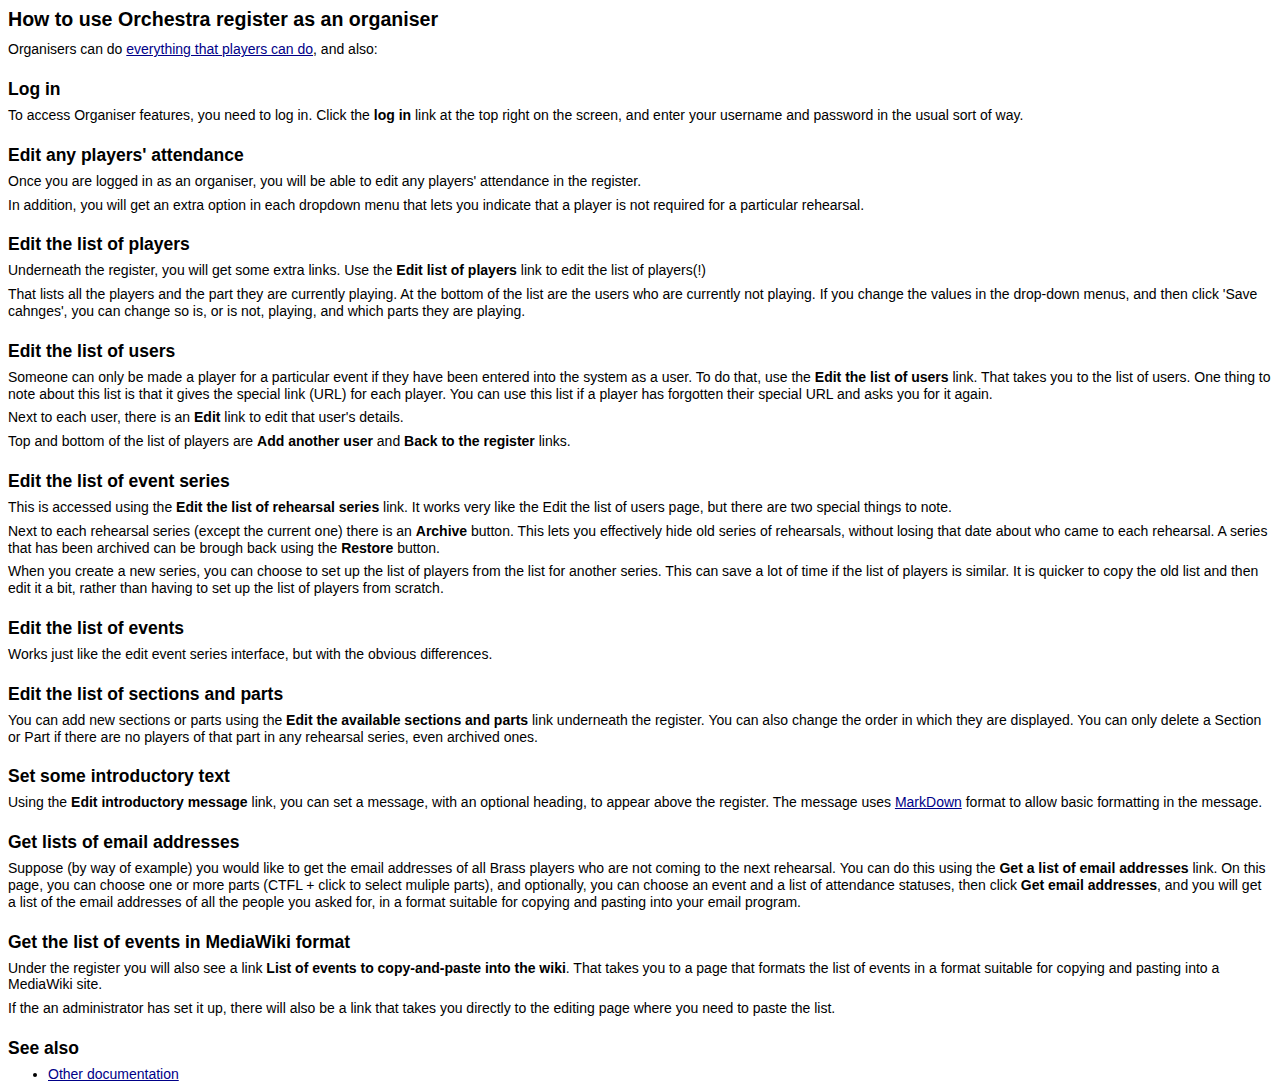
<file: doc/organiser.html>
<!DOCTYPE html PUBLIC "-//W3C//DTD XHTML 1.0 Strict//EN"
        "http://www.w3.org/TR/xhtml1/DTD/xhtml1-strict.dtd">
<html>
<head>
<title>Organiser - Docs - Orchestra Register</title>
<link rel="stylesheet" type="text/css" href="../styles.css" />
</head>
<body>

<h1>How to use Orchestra register as an organiser</h1>

<p>Organisers can do <a href="player.html">everything that players can do</a>, and also:</p>


<h2>Log in</h2>

<p>To access Organiser features, you need to log in. Click the <b>log in</b> link at the
top right on the screen, and enter your username and password in the usual sort
of way.</p>


<h2>Edit any players' attendance</h2>

<p>Once you are logged in as an organiser, you will be able to edit any players'
attendance in the register.</p>

<p>In addition, you will get an extra option in each dropdown menu that lets you
indicate that a player is not required for a particular rehearsal.</p>


<h2>Edit the list of players</h2>

<p>Underneath the register, you will get some extra links. Use the
<b>Edit list of players</b> link to edit the list of players(!)</p>

<p>That lists all the players and the part they are currently playing. At the
bottom of the list are the users who are currently not playing. If you change
the values in the drop-down menus, and then click 'Save cahnges', you can change
so is, or is not, playing, and which parts they are playing.</p>


<h2>Edit the list of users</h2>

<p>Someone can only be made a player for a particular event if they have
been entered into the system as a user. To do that, use the <b>Edit the list of users</b>
link. That takes you to the list of users. One thing to note about this list is
that it gives the special link (URL) for each player. You can use this list if
a player has forgotten their special URL and asks you for it again.</p>

<p>Next to each user, there is an <b>Edit</b> link to edit that user's details.</p>

<p>Top and bottom of the list of players are <b>Add another user</b> and
<b>Back to the register</b> links.</p>


<h2>Edit the list of event series</h2>

<p>This is accessed using the <b>Edit the list of rehearsal series</b> link.
It works very like the Edit the list of users page, but there are two special
things to note.</p>

<p>Next to each rehearsal series (except the current one) there is an <b>Archive</b>
button. This lets you effectively hide old series of rehearsals, without losing
that date about who came to each rehearsal. A series that has been archived can
be brough back using the <b>Restore</b> button.</p>

<p>When you create a new series, you can choose to set up the list of players from
the list for another series. This can save a lot of time if the list of players is
similar. It is quicker to copy the old list and then edit it a bit, rather than
having to set up the list of players from scratch.</p>


<h2>Edit the list of events</h2>

<p>Works just like the edit event series interface, but with the obvious differences.</p>


<h2>Edit the list of sections and parts</h2>

<p>You can add new sections or parts using the <b>Edit the available sections and parts</b>
link underneath the register. You can also change the order in which they are displayed.
You can only delete a Section or Part if there are no players of that part in any
rehearsal series, even archived ones.</p>


<h2>Set some introductory text</h2>

<p>Using the <b>Edit introductory message</b> link, you can set a message, with an
optional heading, to appear above the register. The message uses
<a href="http://daringfireball.net/projects/markdown/syntax">MarkDown</a> format
to allow basic formatting in the message.</p>


<h2>Get lists of email addresses</h2>

<p>Suppose (by way of example) you would like to get the email addresses of all
Brass players who are not coming to the next rehearsal. You can do this using the
<b>Get a list of email addresses</b> link. On this page, you can choose one or
more parts (CTFL + click to select muliple parts), and optionally, you can choose
an event and a list of attendance statuses, then click <b>Get email addresses</b>,
and you will get a list of the email addresses of all the people you asked for,
in a format suitable for copying and pasting into your email program.</p>


<h2>Get the list of events in MediaWiki format</h2>

<p>Under the register you will also see a link <b>List of events to copy-and-paste
into the wiki</b>. That takes you to a page that formats the list of events in a
format suitable for copying and pasting into a MediaWiki site.</p>

<p>If the an administrator has set it up, there will also be a link that takes
you directly to the editing page where you need to paste the list.</p>


<h2>See also</h2>

<ul>
<li><a href=".">Other documentation</a></li>
</ul>

</body>
</html>
</file>
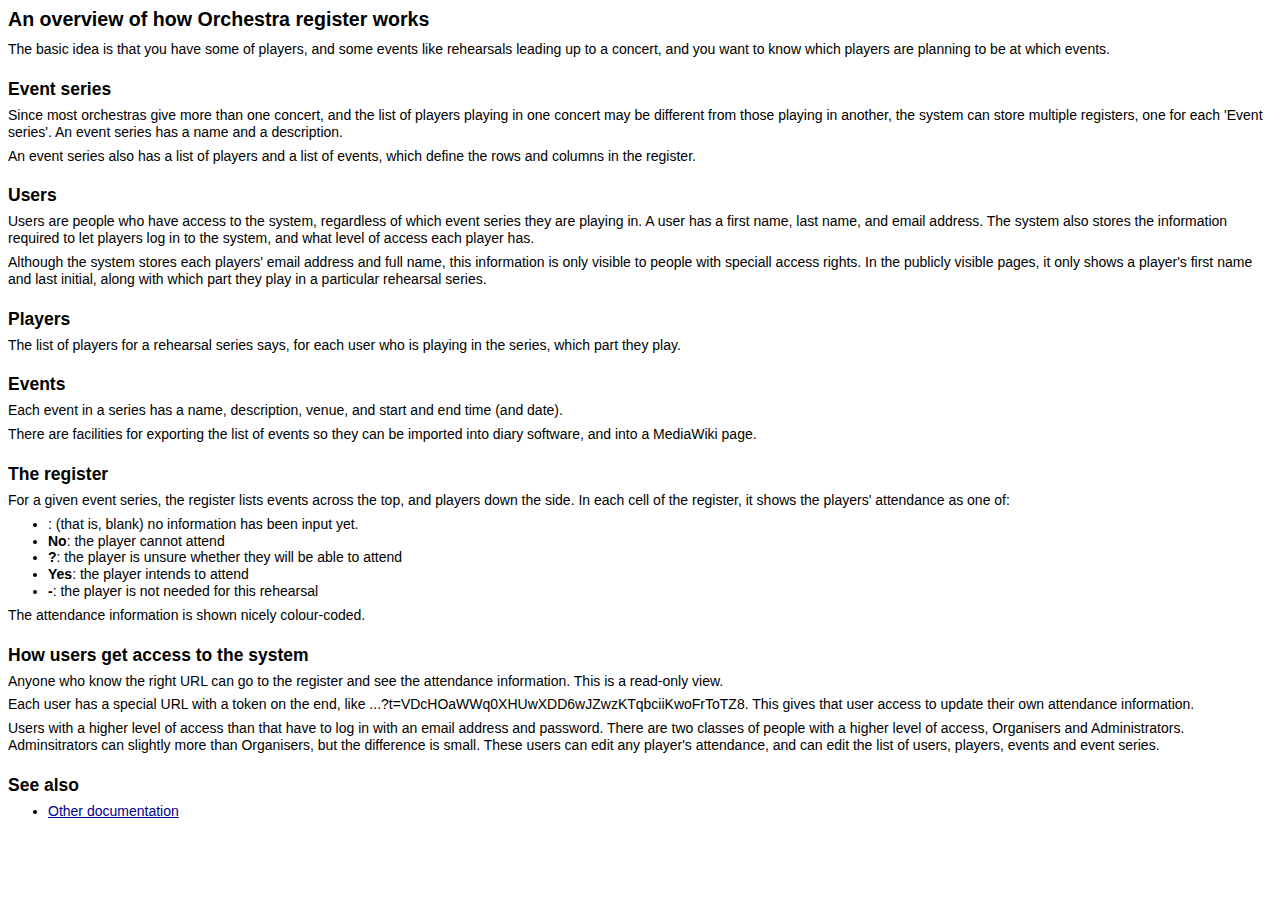
<file: doc/overview.html>
<!DOCTYPE html PUBLIC "-//W3C//DTD XHTML 1.0 Strict//EN"
        "http://www.w3.org/TR/xhtml1/DTD/xhtml1-strict.dtd">
<html>
<head>
<title>Overview - Docs - Orchestra Register</title>
<link rel="stylesheet" type="text/css" href="../styles.css" />
</head>
<body>

<h1>An overview of how Orchestra register works</h1>

<p>The basic idea is that you have some of players, and some events like
rehearsals leading up to a concert, and you want to know which players are
planning to be at which events.</p>


<h2>Event series</h2>

<p>Since most orchestras give more than one concert, and the list of players
playing in one concert may be different from those playing in another, the system
can store multiple registers, one for each 'Event series'. An event series has
a name and a description.</p>

<p>An event series also has a list of players and a list of events, which define
the rows and columns in the register.</p>


<h2>Users</h2>

<p>Users are people who have access to the system, regardless of which event series
they are playing in. A user has a first name, last name, and email address. The
system also stores the information required to let players log in to the
system, and what level of access each player has.</p>

<p>Although the system stores each players' email address and full name, this
information is only visible to people with speciall access rights. In the
publicly visible pages, it only shows a player's first name and last initial, along
with which part they play in a particular rehearsal series.</p>


<h2>Players</h2>

<p>The list of players for a rehearsal series says, for each user who is playing
in the series, which part they play.</p>


<h2>Events</h2>

<p>Each event in a series has a name, description, venue, and start and end time (and date).</p>

<p>There are facilities for exporting the list of events so they can be imported
into diary software, and into a MediaWiki page.</p>


<h2>The register</h2>

<p>For a given event series, the register lists events across the top,
and players down the side. In each cell of the register, it shows the players'
attendance as one of:</p>
<ul>
<li><b></b>: (that is, blank) no information has been input yet.</li>
<li><b>No</b>: the player cannot attend</li>
<li><b>?</b>: the player is unsure whether they will be able to attend</li>
<li><b>Yes</b>: the player intends to attend</li>
<li><b>-</b>: the player is not needed for this rehearsal</li>
</ul>
<p>The attendance information is shown nicely colour-coded.</p>


<h2>How users get access to the system</h2>

<p>Anyone who know the right URL can go to the register and see the attendance
information. This is a read-only view.</p>

<p>Each user has a special URL with
a token on the end, like ...?t=VDcHOaWWq0XHUwXDD6wJZwzKTqbciiKwoFrToTZ8. This
gives that user access to update their own attendance information.</p>

<p>Users with a higher level of access than that have to log in with an email
address and password. There are two classes of people with a higher level of
access, Organisers and Administrators. Adminsitrators can slightly more than
Organisers, but the difference is small. These users can edit any player's
attendance, and can edit the list of users, players, events and event series.</p>


<h2>See also</h2>

<ul>
<li><a href=".">Other documentation</a></li>
</ul>

</body>
</html>
</file>
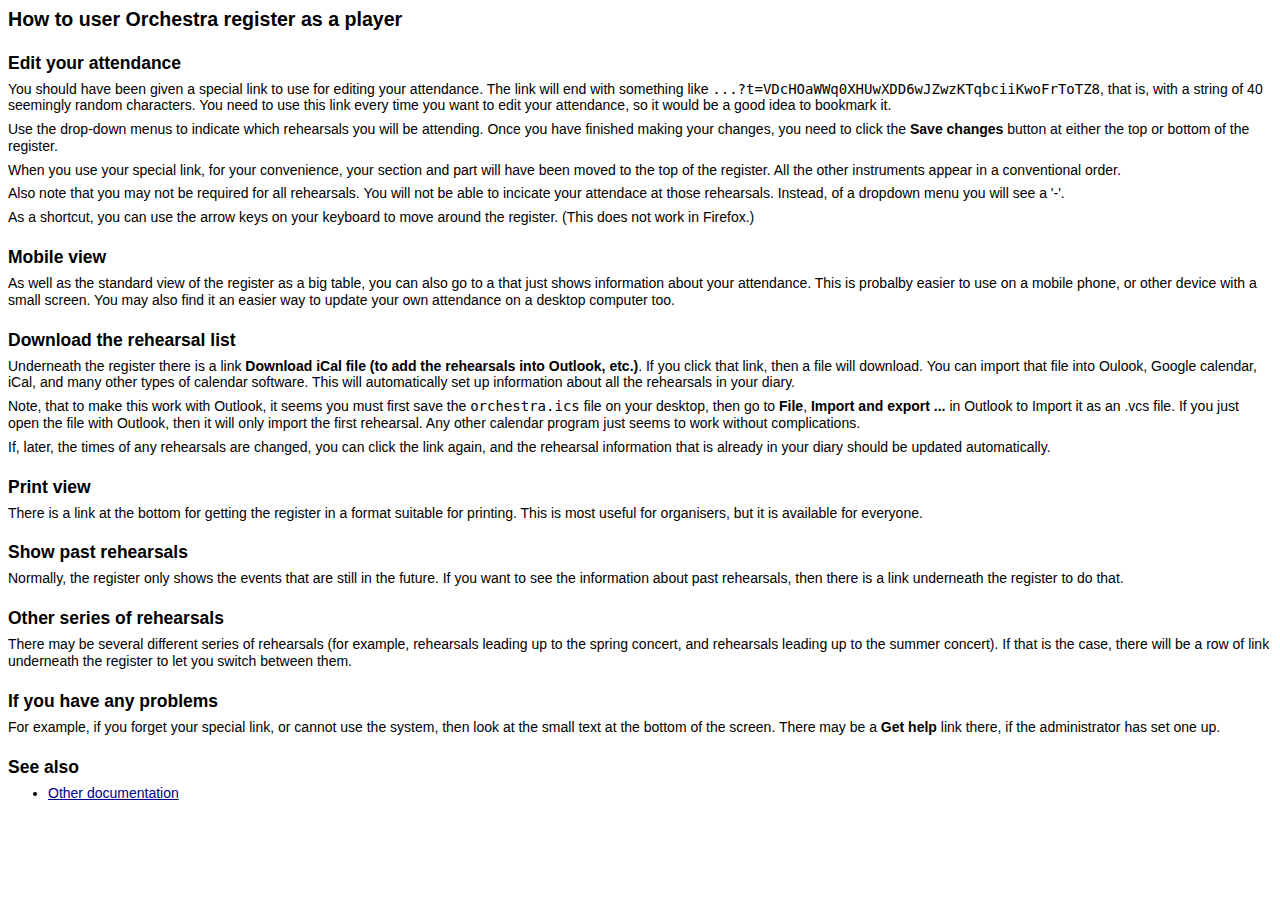
<file: doc/player.html>
<!DOCTYPE html PUBLIC "-//W3C//DTD XHTML 1.0 Strict//EN"
        "http://www.w3.org/TR/xhtml1/DTD/xhtml1-strict.dtd">
<html>
<head>
<title>Player - Docs - Orchestra Register</title>
<link rel="stylesheet" type="text/css" href="../styles.css" />
</head>
<body>

<h1>How to user Orchestra register as a player</h1>

<h2>Edit your attendance</h2>

<p>You should have been given a special link to use for editing your attendance.
The link will end with something like <tt>...?t=VDcHOaWWq0XHUwXDD6wJZwzKTqbciiKwoFrToTZ8</tt>,
that is, with a string of 40 seemingly random characters. You need to use this link
every time you want to edit your attendance, so it would be a good idea to bookmark it.</p>

<p>Use the drop-down menus to indicate which rehearsals you will be attending.
Once you have finished making your changes, you need to click the <b>Save changes</b>
button at either the top or bottom of the register.</p>

<p>When you use your special link, for your convenience, your section and part will have
been moved to the top of the register. All the other instruments appear in
a conventional order.</p>

<p>Also note that you may not be required for all rehearsals. You will not be
able to incicate your attendace at those rehearsals. Instead, of a dropdown
menu you will see a '-'.</p>

<p>As a shortcut, you can use the arrow keys on your keyboard to move around the register.
(This does not work in Firefox.)</p>


<h2>Mobile view</h2>

<p>As well as the standard view of the register as a big table, you can also go
to a that just shows information about your attendance. This is probalby easier
to use on a mobile phone, or other device with a small screen. You may also find
it an easier way to update your own attendance on a desktop computer too.</p>


<h2>Download the rehearsal list</h2>

<p>Underneath the register there is a link <b>Download iCal file (to add the
rehearsals into Outlook, etc.)</b>. If you click that link, then a file will download.
You can import that file into Oulook, Google calendar, iCal, and many other types
of calendar software. This will automatically set up information about all the
rehearsals in your diary.</p>

<p>Note, that to make this work with Outlook, it seems you must first save the
<tt>orchestra.ics</tt> file on your desktop, then go to <b>File</b>,
<b>Import and export ...</b> in Outlook to Import it as an .vcs file. If you just
open the file with Outlook, then it will only import the first rehearsal. Any
other calendar program just seems to work without complications.</p>

<p>If, later, the times of any rehearsals are changed, you can click the link
again, and the rehearsal information that is already in your diary should
be updated automatically.</p>


<h2>Print view</h2>

<p>There is a link at the bottom for getting the register in a format suitable
for printing. This is most useful for organisers, but it is available for
everyone.</p>


<h2>Show past rehearsals</h2>

<p>Normally, the register only shows the events that are still in the future.
If you want to see the information about past rehearsals, then there is a link
underneath the register to do that.</p>


<h2>Other series of rehearsals</h2>

<p>There may be several different series of rehearsals (for example, rehearsals
leading up to the spring concert, and rehearsals leading up to the summer concert).
If that is the case, there will be a row of link underneath the register to let
you switch between them.</p>


<h2>If you have any problems</h2>

<p>For example, if you forget your special link, or cannot use the system, then
look at the small text at the bottom of the screen. There may be a <b>Get help</b>
link there, if the administrator has set one up.</p>


<h2>See also</h2>

<ul>
<li><a href=".">Other documentation</a></li>
</ul>

</body>
</html>
</file>
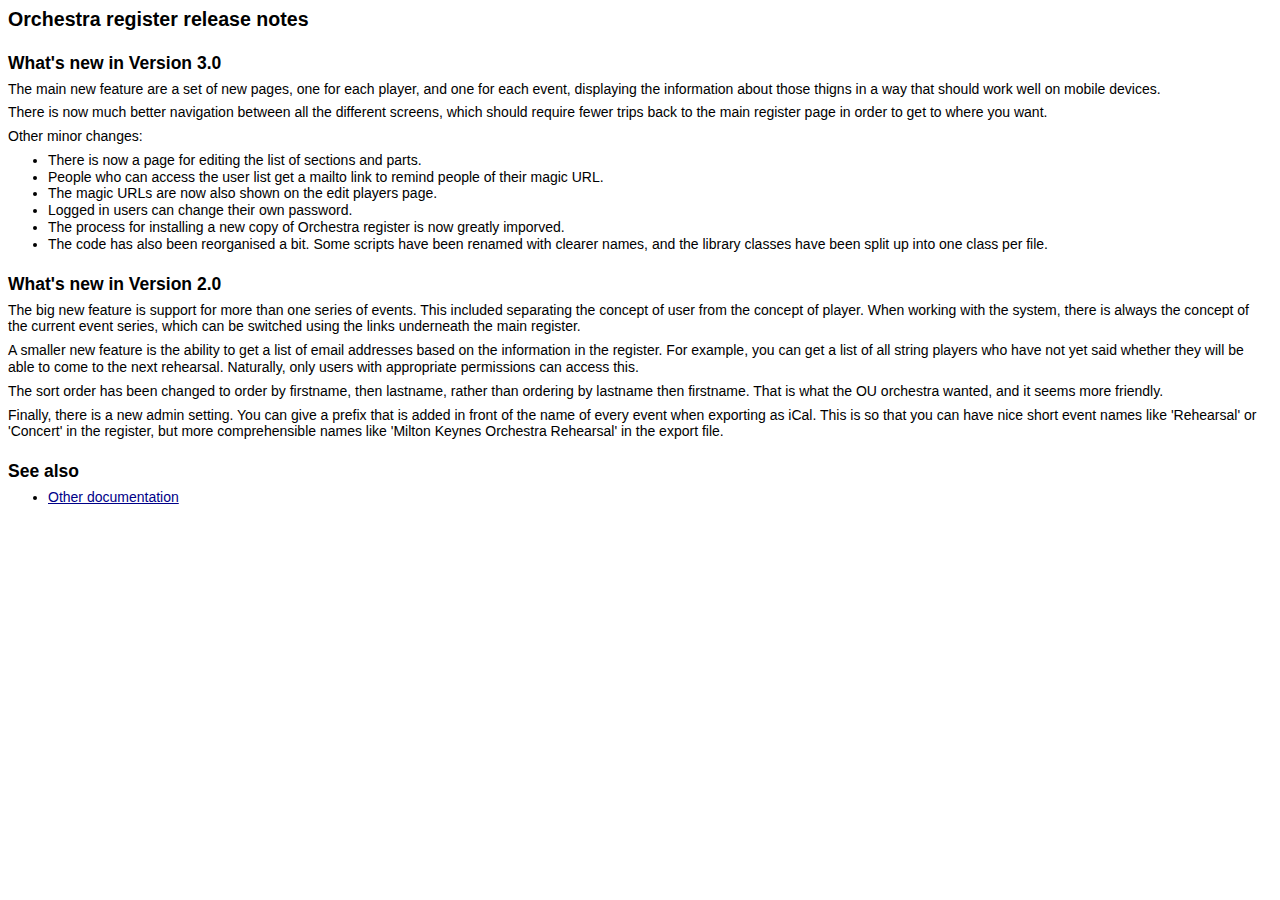
<file: doc/releasenotes.html>
<!DOCTYPE html PUBLIC "-//W3C//DTD XHTML 1.0 Strict//EN"
        "http://www.w3.org/TR/xhtml1/DTD/xhtml1-strict.dtd">
<html>
<head>
<title>Release notes - Documentation - Orchestra Register</title>
<link rel="stylesheet" type="text/css" href="../styles.css" />
</head>
<body>

<h1>Orchestra register release notes</h1>

<h2>What's new in Version 3.0</h2>

<p>The main new feature are a set of new pages, one for each player, and one
for each event, displaying the information about those thigns in a way that
should work well on mobile devices.</p>

<p>There is now much better navigation between all the different screens, which
should require fewer trips back to the main register page in order to get to
where you want.</p>

<p>Other minor changes:</p>
<ul>
<li>There is now a page for editing the list of sections and parts.</li>
<li>People who can access the user list get a mailto link to remind people of their magic URL.</li>
<li>The magic URLs are now also shown on the edit players page.</li>
<li>Logged in users can change their own password.</li>
<li>The process for installing a new copy of Orchestra register is now greatly imporved.</li>
<li>The code has also been reorganised a bit. Some scripts have been renamed with clearer names,
and the library classes have been split up into one class per file.</li>
</ul>


<h2>What's new in Version 2.0</h2>

<p>The big new feature is support for more than one series of events. This
included separating the concept of user from the concept of player. When working
with the system, there is always the concept of the current event series, which
can be switched using the links underneath the main register.</p>

<p>A smaller new feature is the ability to get a list of email addresses based
on the information in the register. For example, you can get a list of all
string players who have not yet said whether they will be able to come to the next
rehearsal. Naturally, only users with appropriate permissions can access this.</p>

<p>The sort order has been changed to order by firstname, then lastname, rather
than ordering by lastname then firstname. That is what the OU orchestra wanted,
and it seems more friendly.</p>

<p>Finally, there is a new admin setting. You can give a prefix that is added
in front of the name of every event when exporting as iCal. This is so that you
can have nice short event names like 'Rehearsal' or 'Concert' in the register,
but more comprehensible names like 'Milton Keynes Orchestra Rehearsal' in the
export file.</p>


<h2>See also</h2>

<ul>
<li><a href=".">Other documentation</a></li>
</ul>

</body>
</html>
</file>
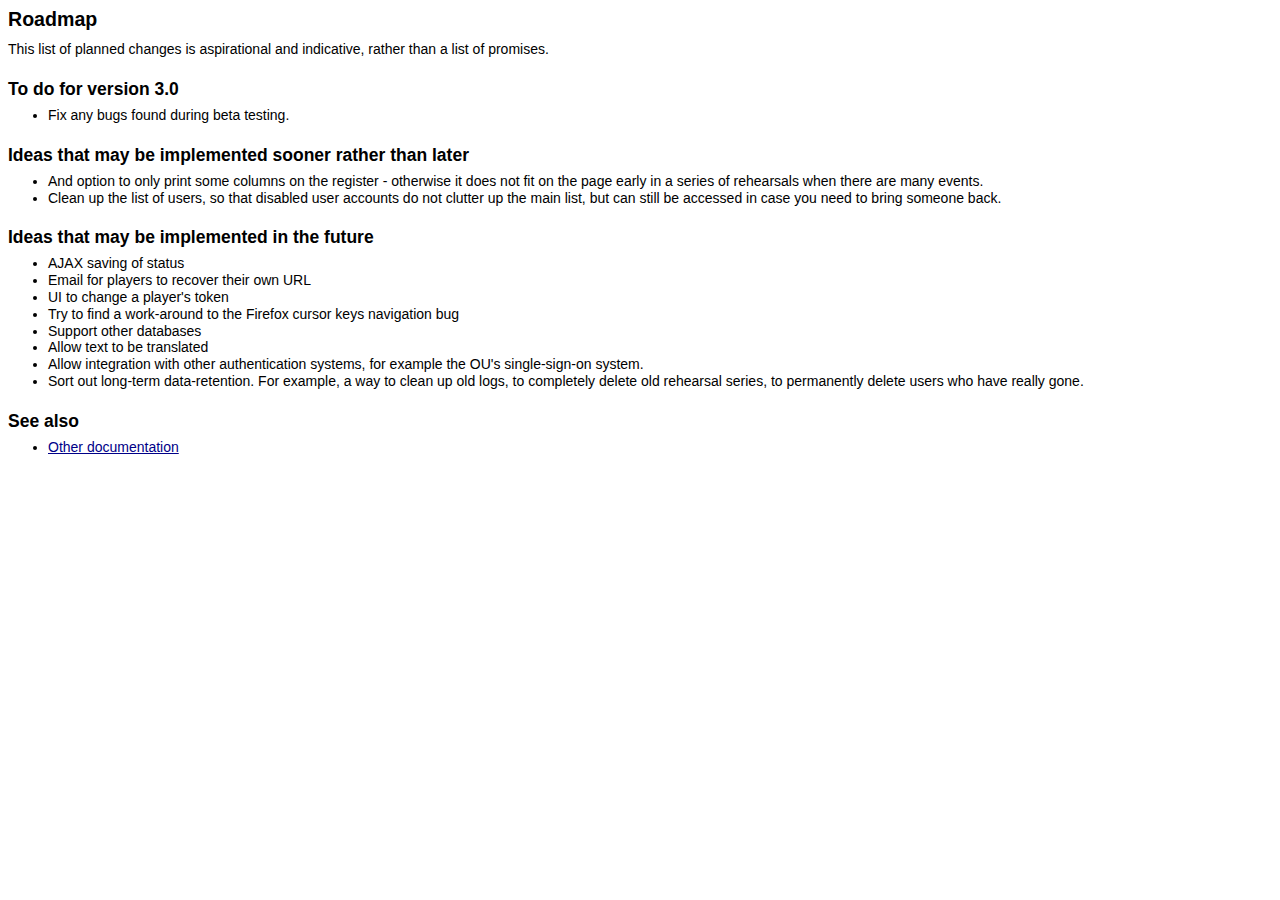
<file: doc/roadmap.html>
<!DOCTYPE html PUBLIC "-//W3C//DTD XHTML 1.0 Strict//EN"
        "http://www.w3.org/TR/xhtml1/DTD/xhtml1-strict.dtd">
<html>
<head>
<title>Roadmap - OU Orchestra Register</title>
<link rel="stylesheet" type="text/css" href="../styles.css" />
</head>
<body>

<h1>Roadmap</h1>

<p>This list of planned changes is aspirational and indicative, rather than
a list of promises.</p>

<h2>To do for version 3.0</h2>

<ul>
<li>Fix any bugs found during beta testing.</li>
</ul>

<h2>Ideas that may be implemented sooner rather than later</h2>

<ul>
<li>And option to only print some columns on the register - otherwise it does not
fit on the page early in a series of rehearsals when there are many events.</li>
<li>Clean up the list of users, so that disabled user accounts do not clutter up the
main list, but can still be accessed in case you need to bring someone back.</li>
</ul>

<h2>Ideas that may be implemented in the future</h2>

<ul>
<li>AJAX saving of status</li>
<li>Email for players to recover their own URL</li>
<li>UI to change a player's token</li>
<li>Try to find a work-around to the Firefox cursor keys navigation bug</li>
<li>Support other databases</li>
<li>Allow text to be translated</li>
<li>Allow integration with other authentication systems, for example the OU's single-sign-on system.</li>
<li>Sort out long-term data-retention. For example, a way to clean up old logs,
to completely delete old rehearsal series, to permanently delete users who have really gone.</li>
</ul>


<h2>See also</h2>

<ul>
<li><a href=".">Other documentation</a></li>
</ul>

</body>
</html>
</file>
<file: styles.css>
body {
    font: 14px/1.2 Verdana, sans-serif;
}
h1 {
    font-weight: bold;
    font-size: 140%;
    margin: 0 0 0.5em;
}
h2 {
    font-weight: bold;
    font-size: 125%;
    margin: 1.2em 0 0.4em;
}
h3 {
    font-weight: bold;
    font-size: 110%;
    margin: 1em 0 0.5em;
}
h4 {
    font-weight: bold;
    font-size: 100%;
    margin: 0.5em 0 0.2em;
}
p, ul, ol {
    margin: 0.5em 0;
}
table {
    border-collapse: collapse;
}
th, td {
    padding: 0.1em 0.2em;
}
th {
    text-align: left;
}
.headingrow {
    background: #ddd;
}
span.sectiontotal,
.sectiontotal th {
    font-size: 0.8em;
    font-weight: normal;
}
.eventname,
.eventdesc,
.eventvenue,
.eventdatetime {
    font-size: 0.8em;
}
p.eventname,
p.eventdesc,
p.eventvenue,
p.eventdatetime {
    font-size: 1em;
}
.sectcol,
.partcol {
    font-size: 0.8em;
}
.eventdesc,
.eventdatetime {
    font-weight: normal;
    font-size: 0.8em;
}
.eventdatetime .date {
    font-weight: bold;
    white-space: nowrap;
}
.r1 {
    background: #eee;
}
.footer {
    font-size: 0.7em;
    font-style: italic;
    margin-top: 2em;
}
pre {
    padding: 0.5em 1em;
    background: #ddd;
}
a:link,
a:visited {
    text-decoration: underline;
    color: #008;
}
a.playerlink:link,
a.playerlink:visited,
a.eventlink:link,
a.eventlink:visited {
    text-decoration: none;
    color: #000;
}
a:link:hover,
a:visited:hover,
a:link:active,
a:visited:active {
    text-decoration: underline;
    color: #00f;
}
.deleted {
    color: #aaa;
}
.logininfo {
    float: right;
    font-size: 0.8em;
}
.outof {
    font-size: 0.7em;
}
.total {
    font-weight: bold;
}
.defaultmarker {
    color: #555;
}
.postfix {
    font-size: 0.8em;
    font-style: italic;
}
.error {
    color: #800;
}
.errorbox {
    margin: 2em 20%;
    padding: 0 2em 1.5em;
    border: 1px solid #800;
    background: #ffe4e4;
}
.unknown {
}
.yes {
    background: #ddffdd;
}
.no {
    background: #ffe4e4;
}
.unsure {
    background: #ffc;
}
.notrequired {
    color: #888;
}
.r1 .unknown {
}
.r1 .yes {
    background: #bfb;
}
.r1 .no {
    background: #f8cccc;
}
.r1 .unsure {
    background: #f4f4b0;
}
ul.attendancelist {
    display: block;
    margin: 0;
    padding: 0;
    line-height: 1.6;
}
ul.attendancelist li {
    display: inline;
    padding: 0.1em 0.2em;
    border-radius: 0.25em;
    white-space: nowrap;
}
label.unknown,
ul.attendancelist li.unknown,
label.notrequired,
ul.attendancelist li.notrequired {
    background: #fff;
}
div.r0,
div.r1 {
    border-radius: 0.5em;
}
div.r0 {
    background: #ddd;
}
div.event {
   padding: 1px 0.5em;
    margin: 1em 0;
}
div.event h3 {
    margin-top: 0.4em;
}
div.part {
    padding: 1px 0.5em;
    margin: 0.5em 0;
}
div.part h4 {
    margin-top: 0.1em;
}
div.part ul {
    margin-bottom: 0.2em;
}
ul.sections form,
ul.sections form div {
  display: inline;
}
label.status {
    display: inline-block;
    padding: 1px 2px;
    width: 3em;
}
label.status:first-child {
    border-bottom-left-radius: 0.25em;
    border-top-left-radius: 0.25em;
}
label.status:last-child {
    border-bottom-right-radius: 0.25em;
    border-top-right-radius: 0.25em;
}
.logs td {
    font-size: 0.8em;
    padding: 0.1em 0.25em;
}
.print .logininfo {
    display: none;
}
.print .footer .helplinks {
    display: none;
}
.print .footer a {
    color: black;
    text-decoration: none;
}
.print td,
.print th {
    border: 1px solid black;
}
.print .yes {
    font-weight: bold;
}
.print .r1,
.print .headingrow,
.print .yes,
.print .no,
.print .unsure,
.print .r1 .yes,
.print .r1 .no,
.print .r1 .unsure {
    background: #fff;
}
</file>
